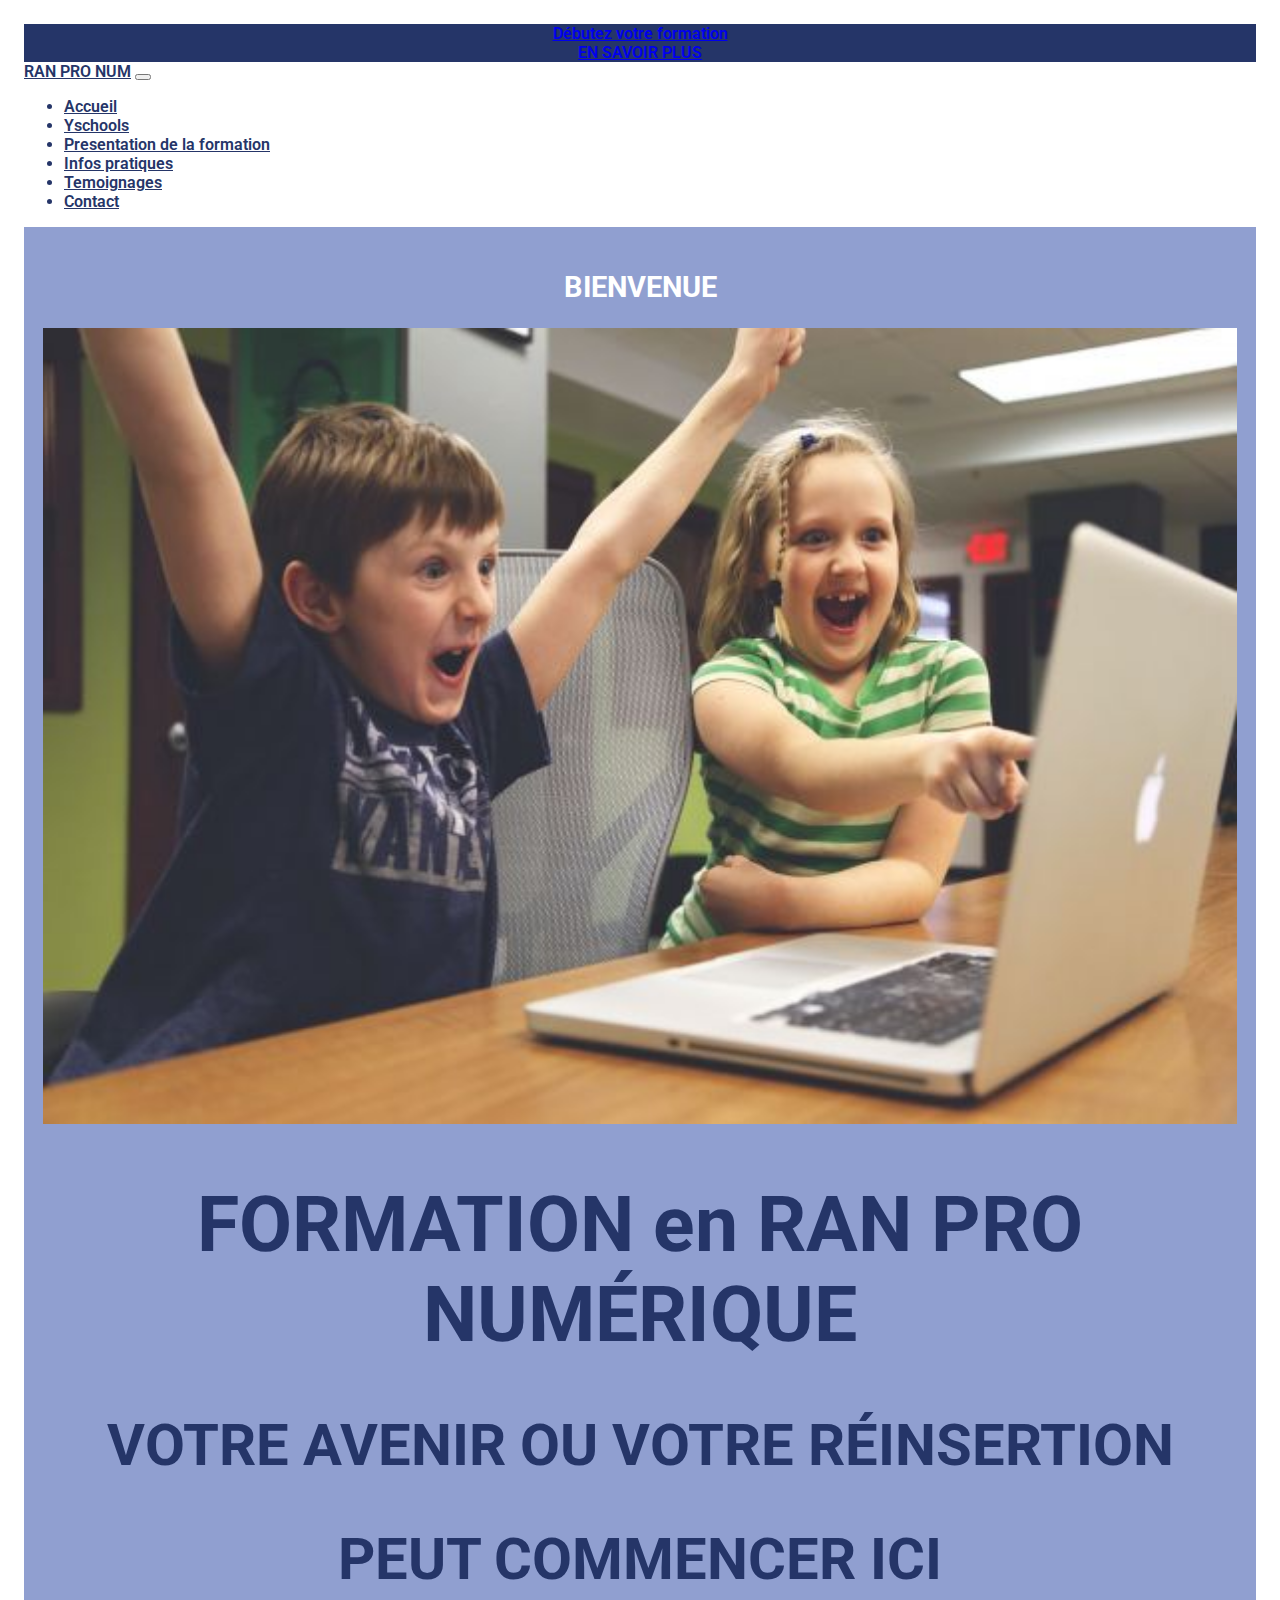
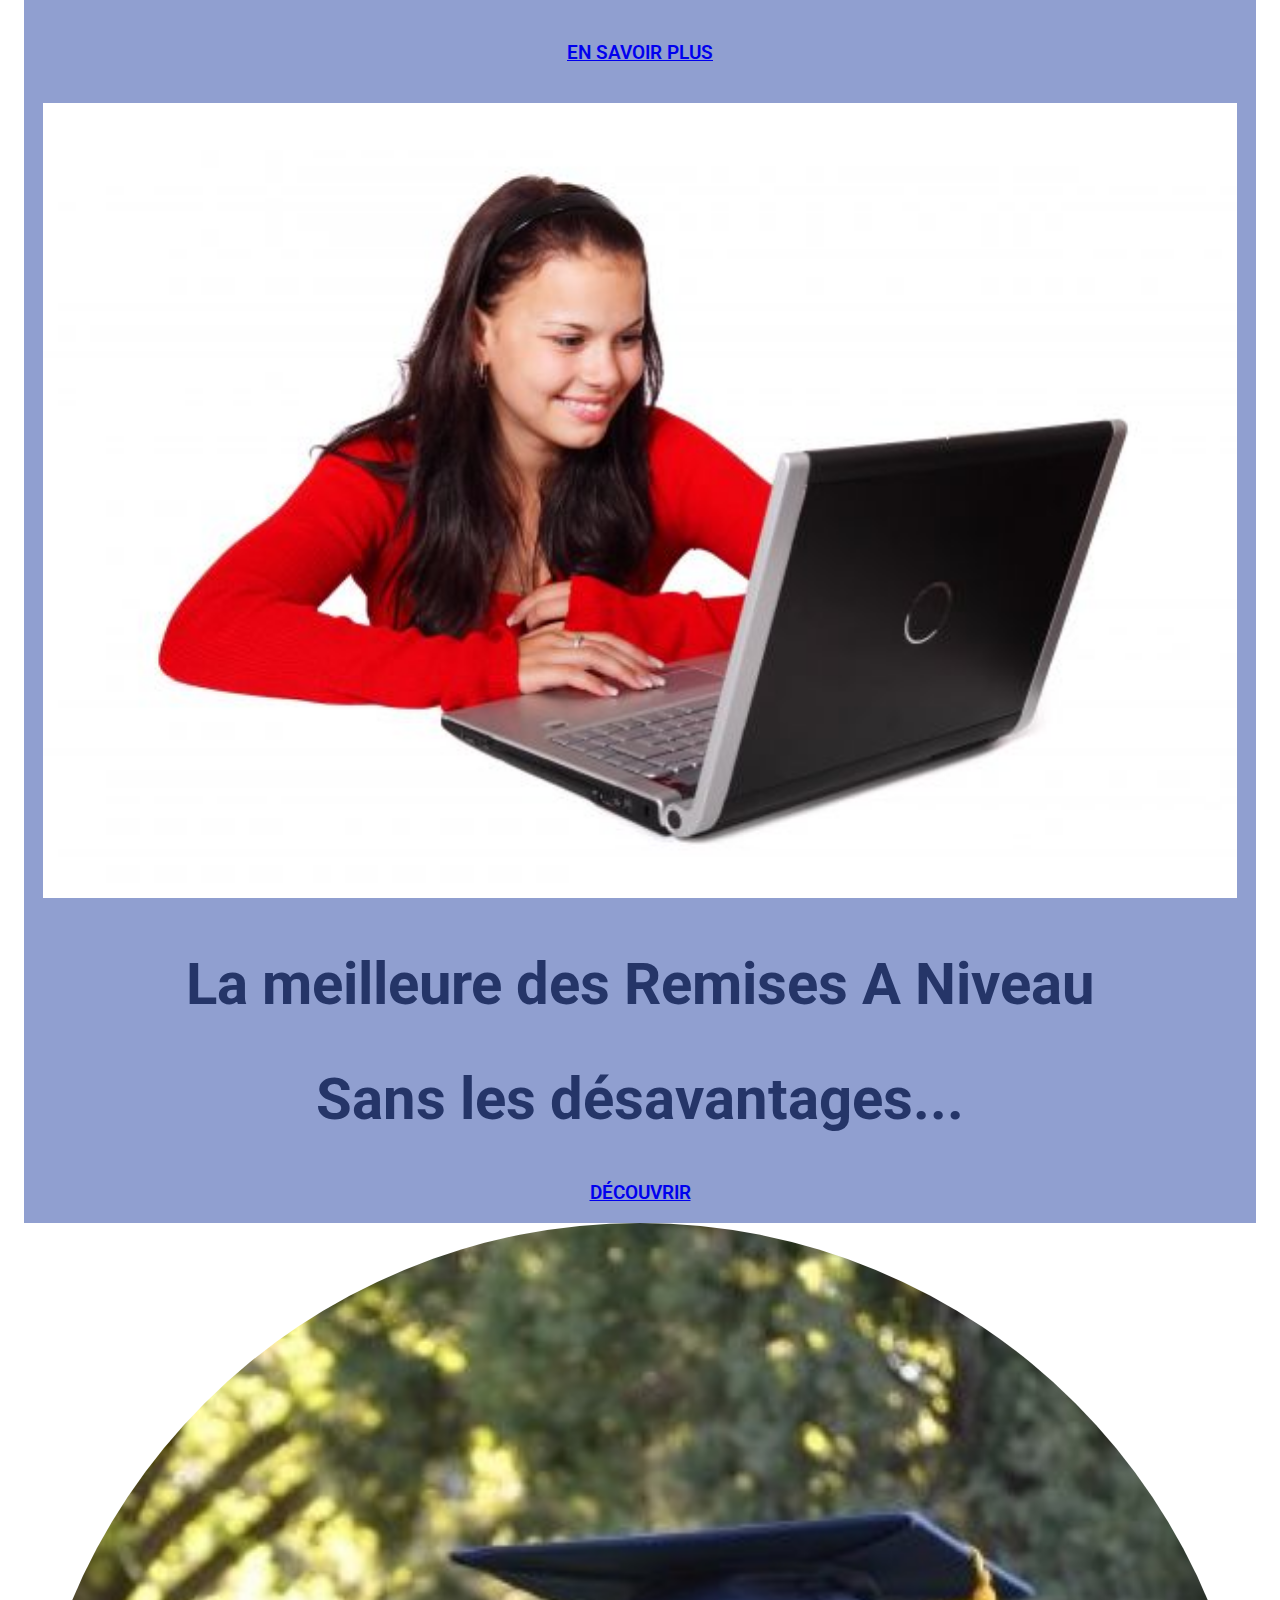
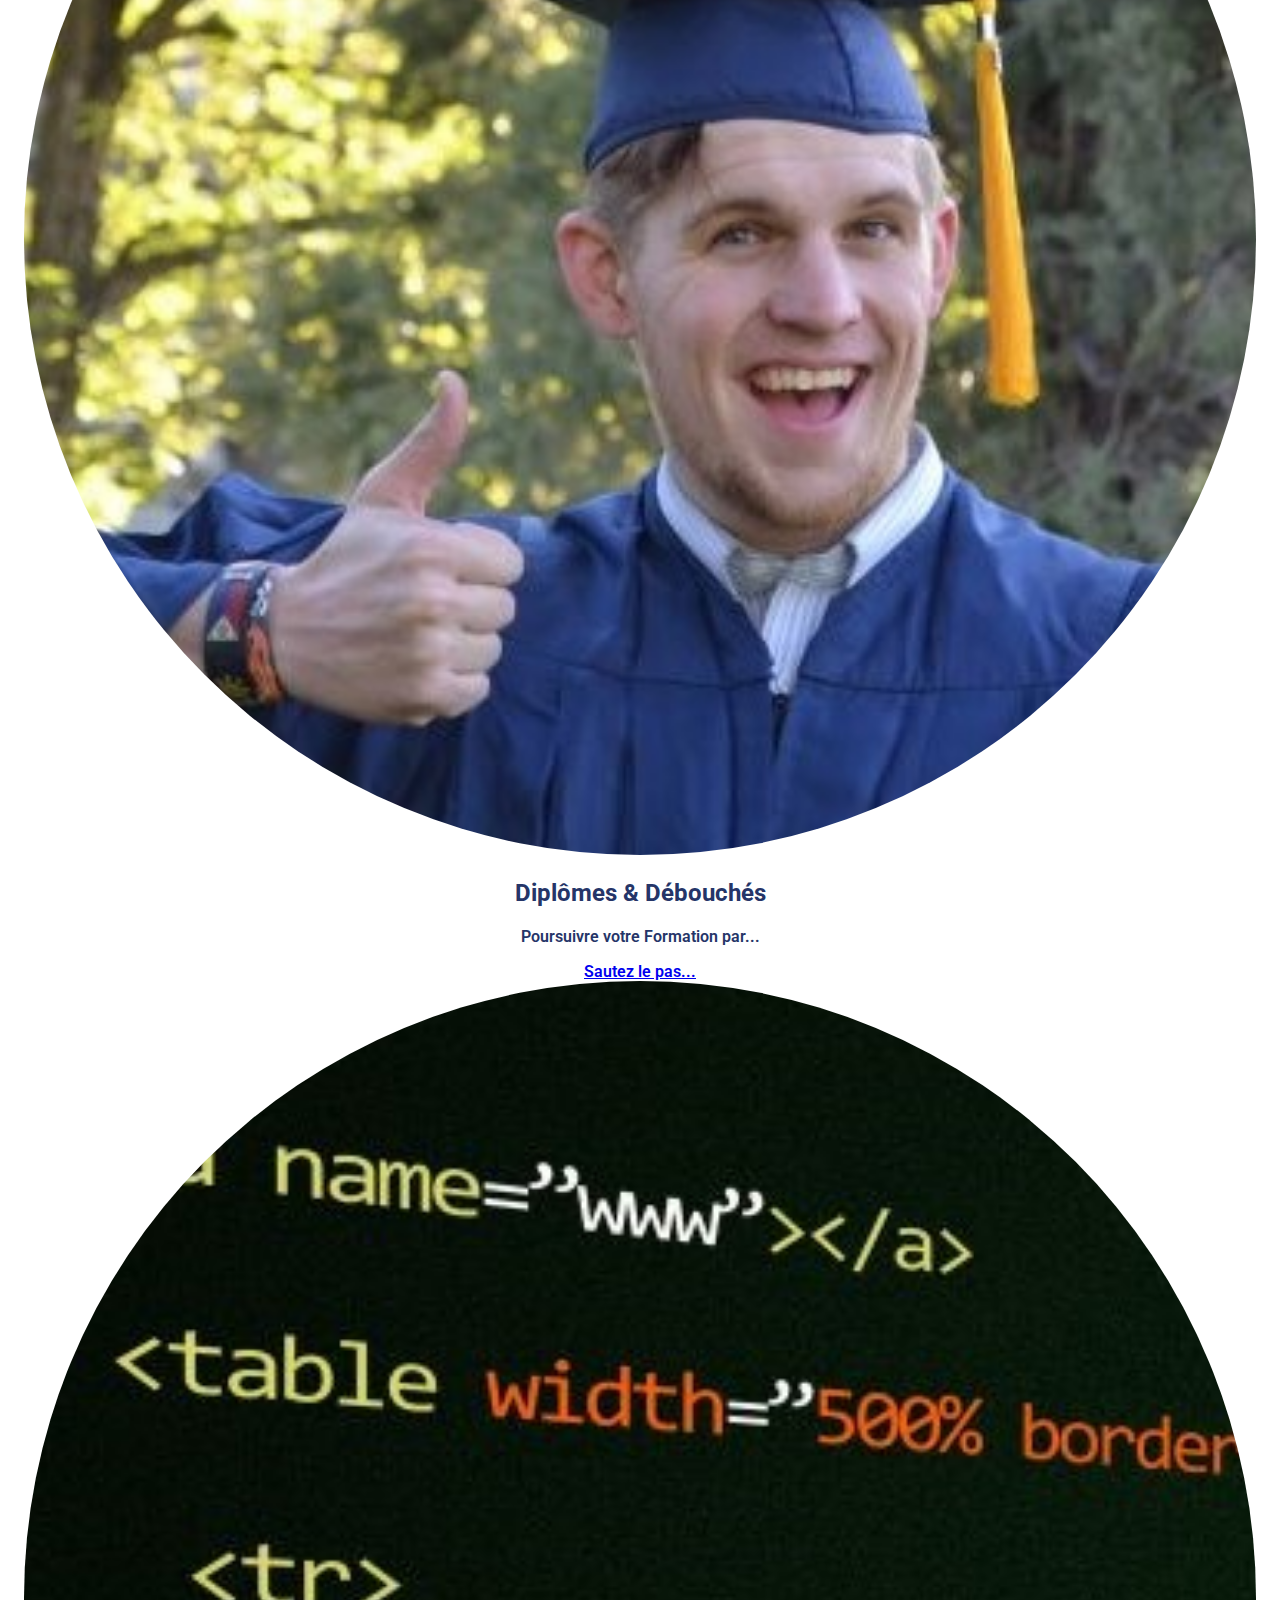
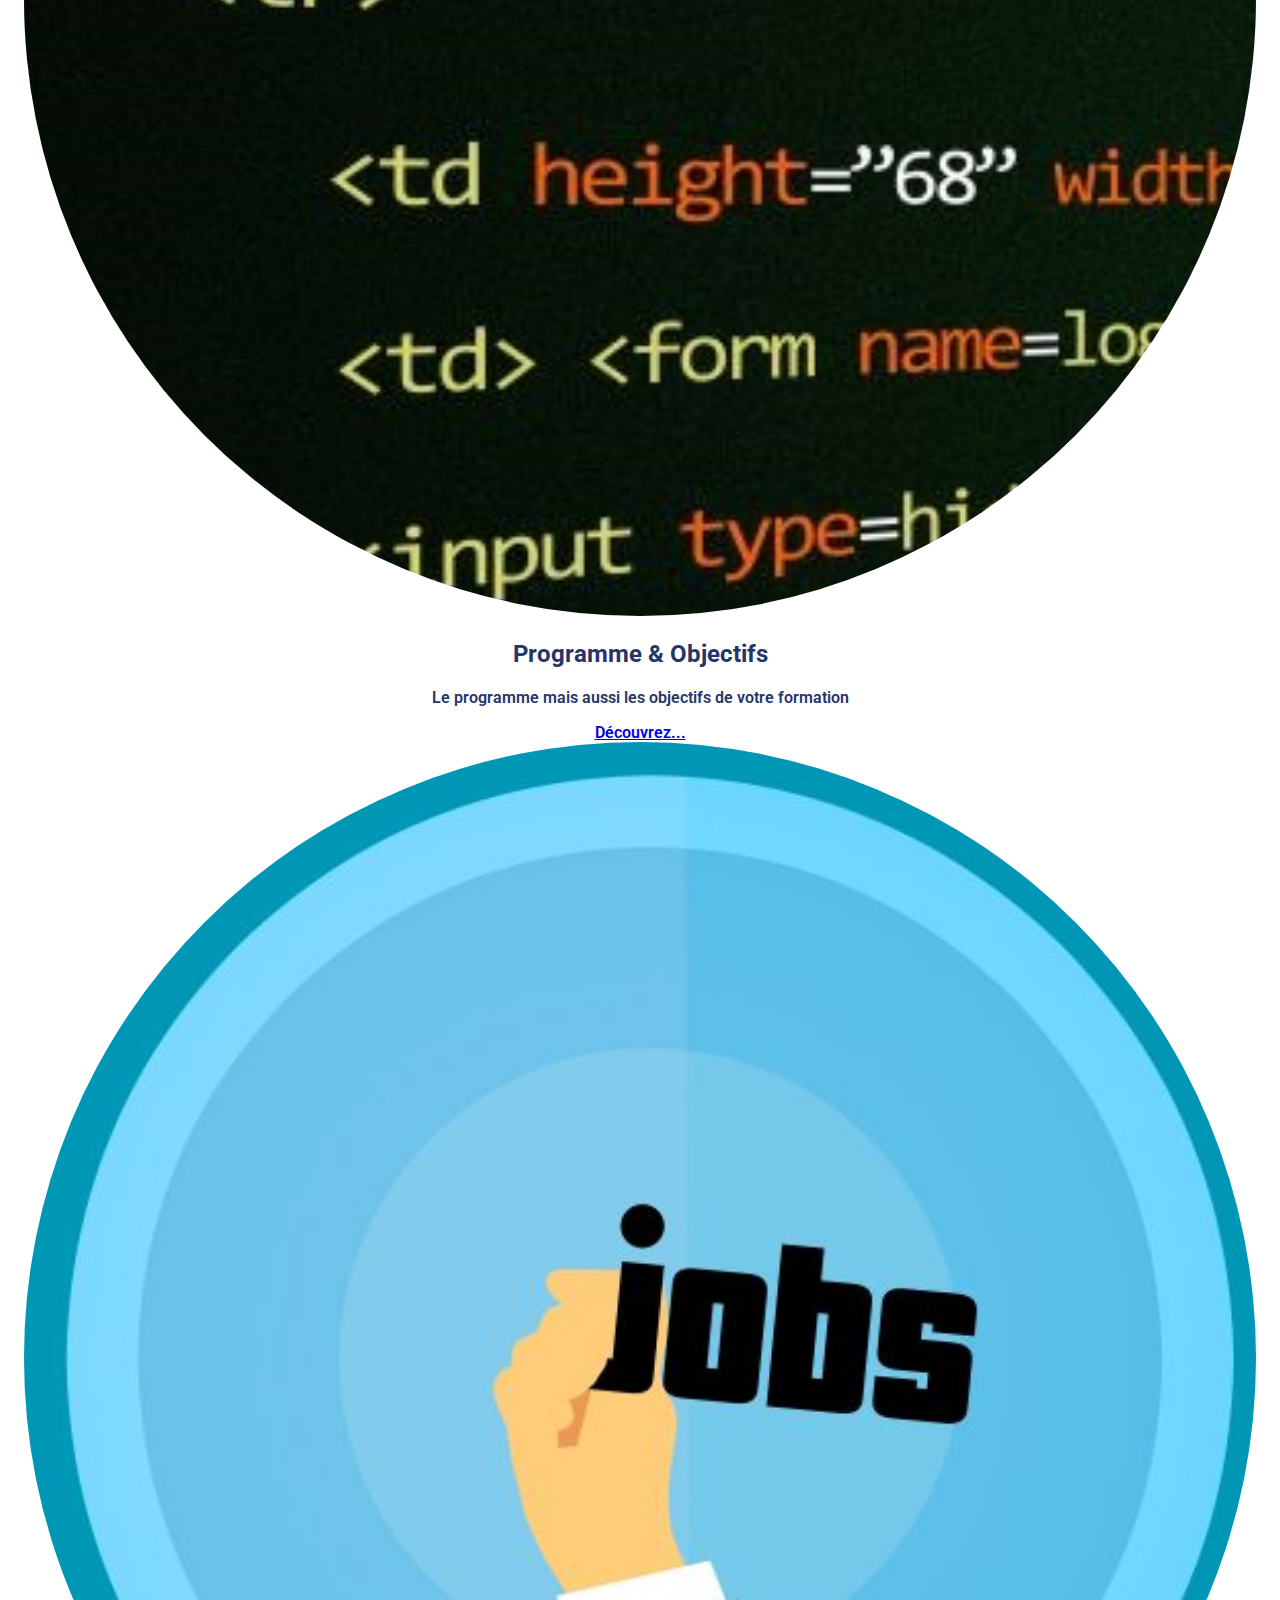
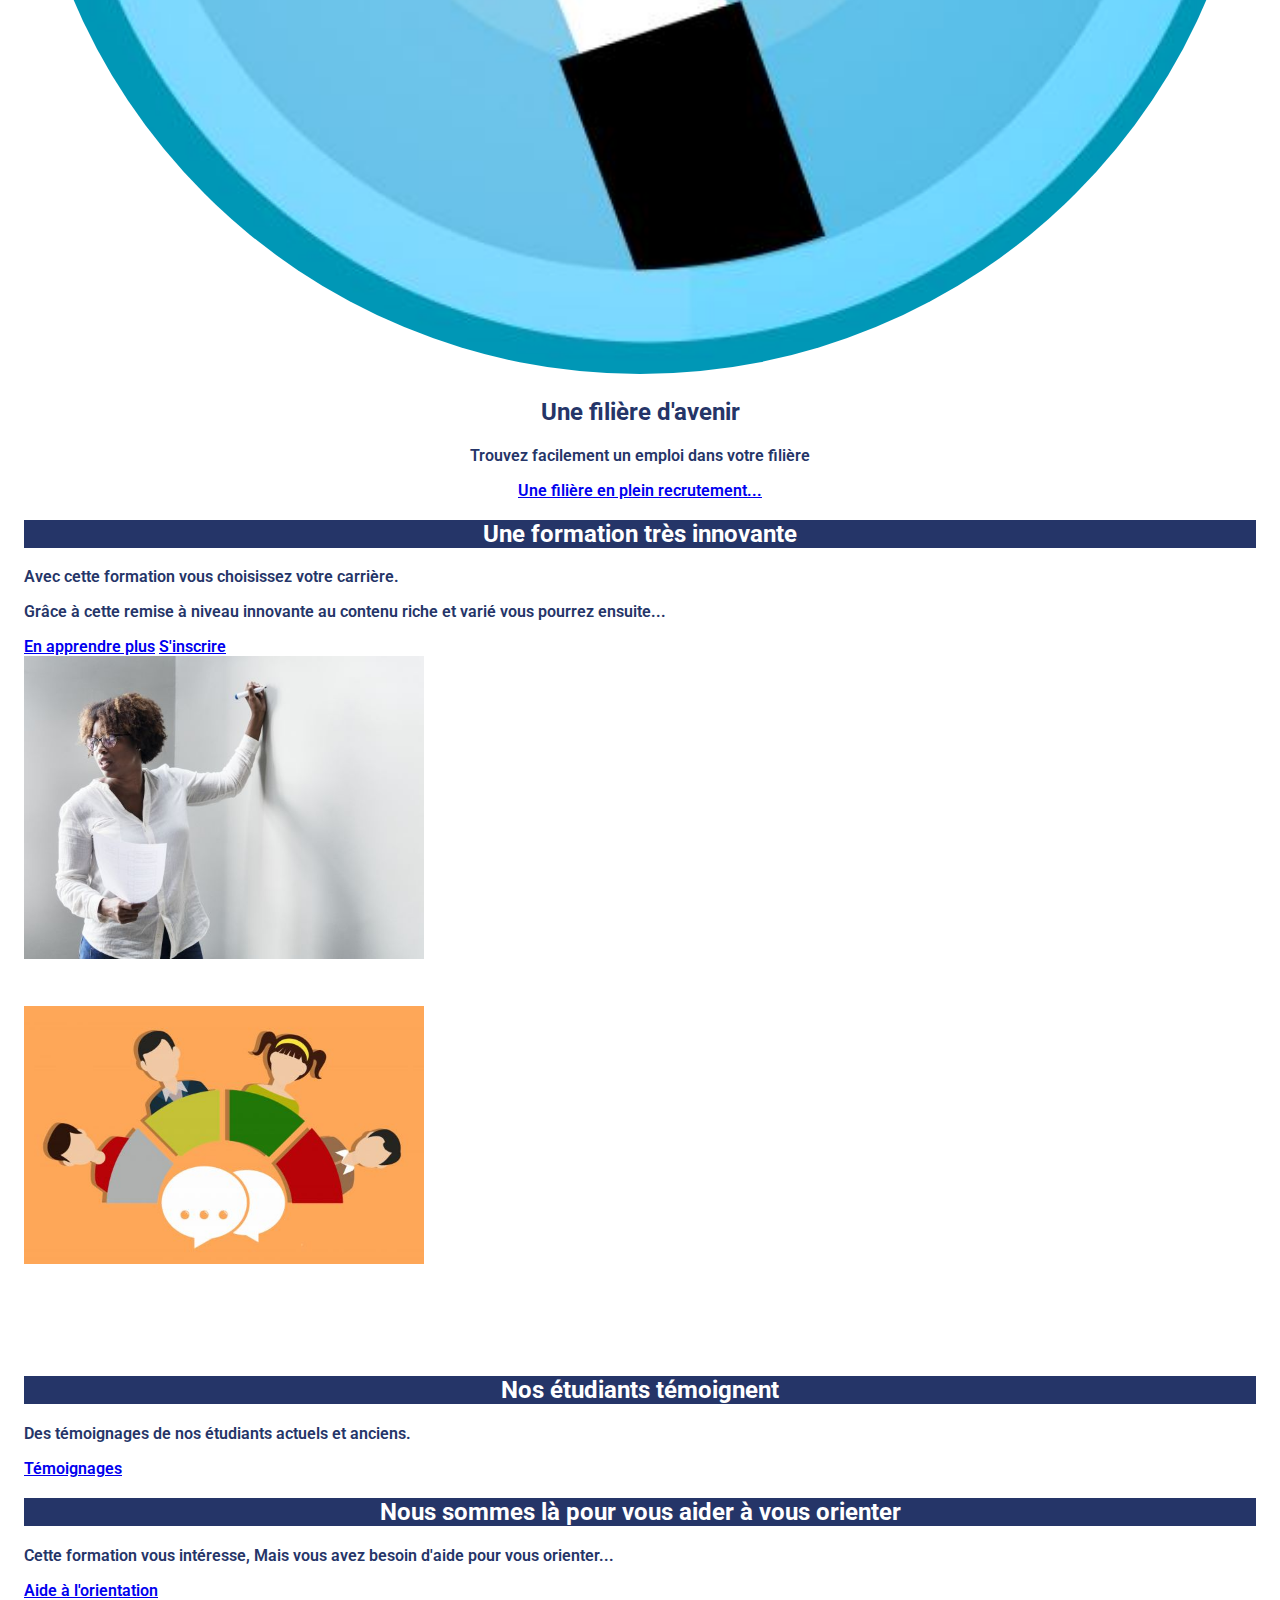
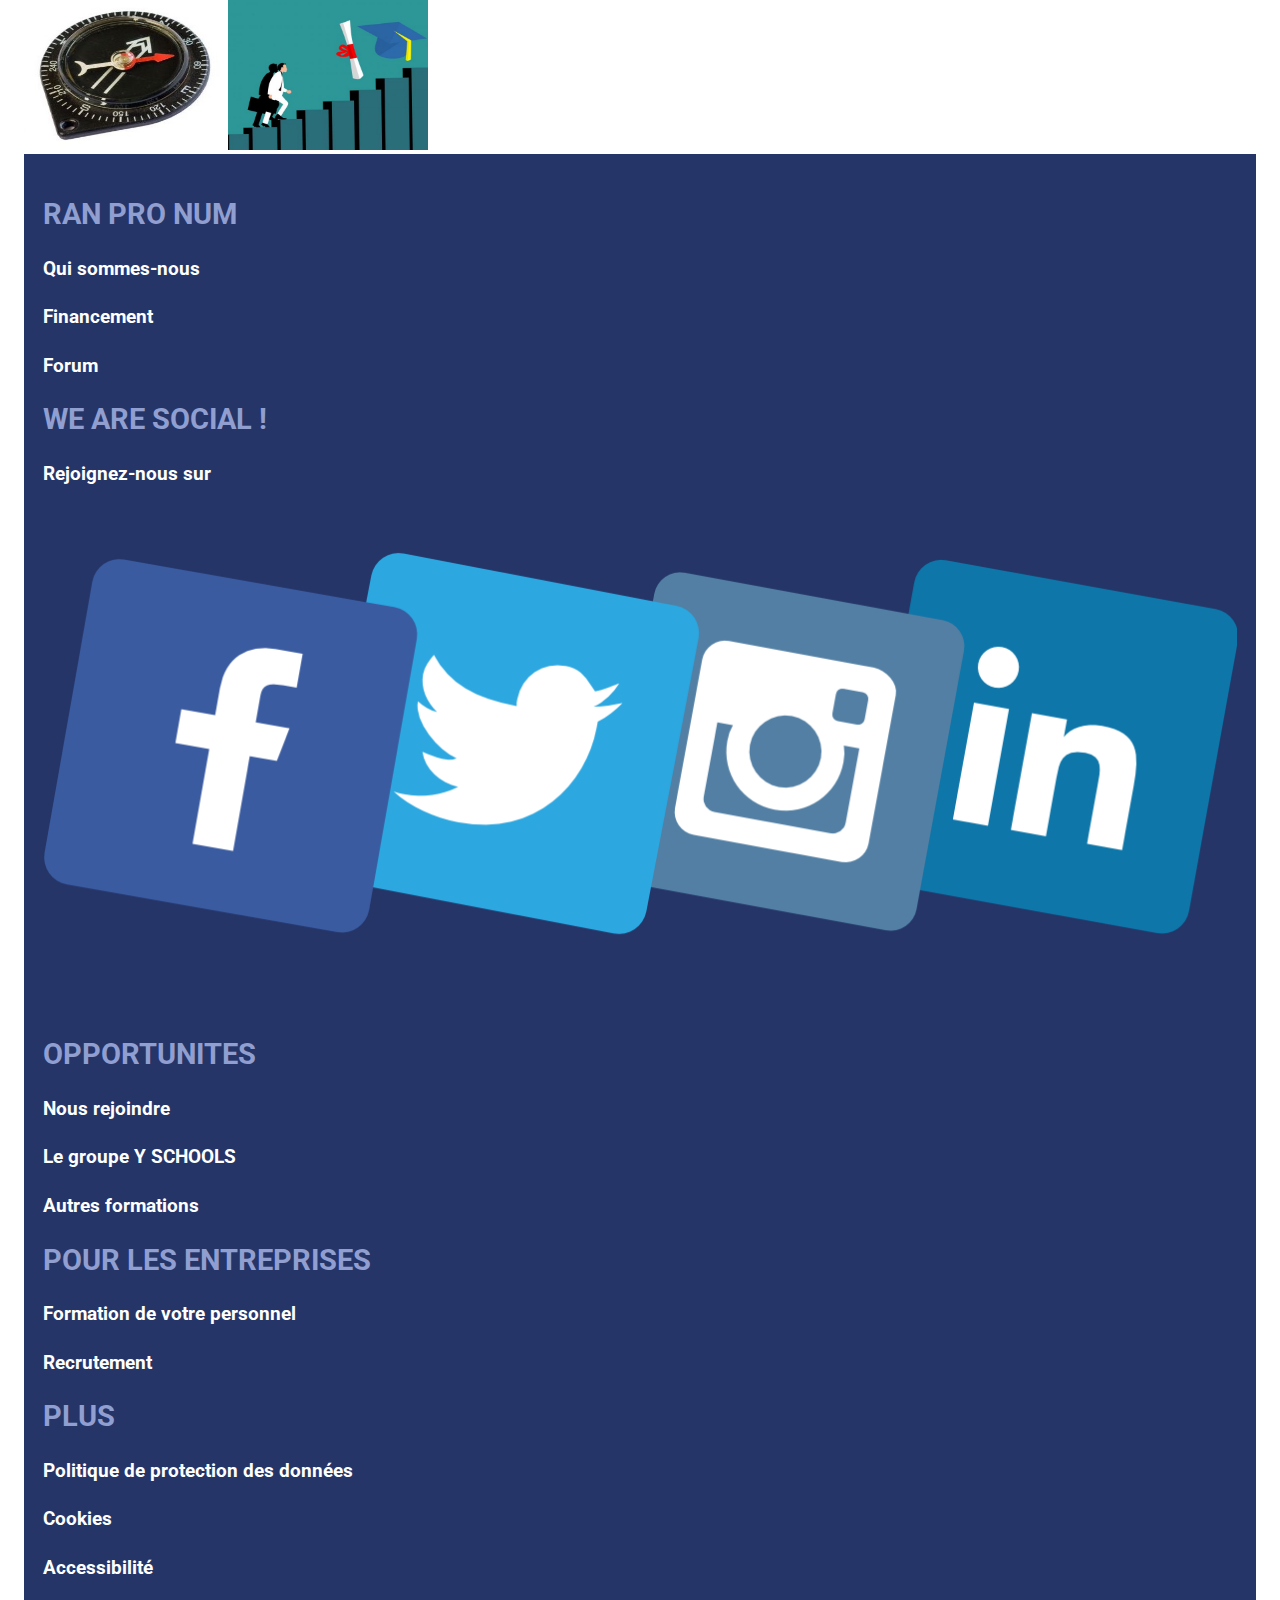
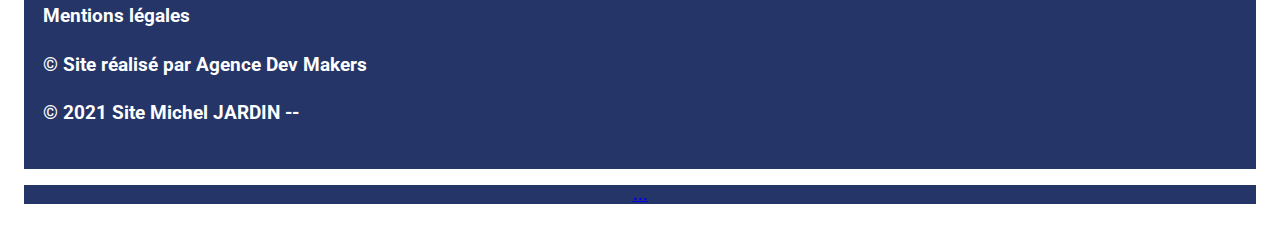
<file: PRINCIPAL/index.html>
<!DOCTYPE html>
<html lang="en">
<head>
    <meta charset="UTF-8">
    <meta name="viewport" content="width=device-width, initial-scale=1.0">
    <!-- Importer la feuille de CSS de bootstrap ICI -->
    <!-- Importer la feuille CSS Bootstrap ici -->
         <!-- CE QUI EST COPIE COLLE DE SUR INTERNET LES LIENS BOOTSTRAP -->

    <!-- IMPORT BOOTSTRAP -->
    <link href="https://cdn.jsdelivr.net/npm/bootstrap@5.1.3/dist/css/bootstrap.min.css" rel="stylesheet" integrity="sha384-1BmE4kWBq78iYhFldvKuhfTAU6auU8tT94WrHftjDbrCEXSU1oBoqyl2QvZ6jIW3" crossorigin="anonymous">
    
    <!-- IMPORT JAVASCRIPT -->
    <script src="https://cdn.jsdelivr.net/npm/bootstrap@5.1.3/dist/js/bootstrap.bundle.min.js" integrity="sha384-ka7Sk0Gln4gmtz2MlQnikT1wXgYsOg+OMhuP+IlRH9sENBO0LRn5q+8nbTov4+1p" crossorigin="anonymous" defer></script>

    <!-- FIN -->

    <!-- IMPORT FEUILLE DE STYLE PERSO -->
    <link rel="stylesheet" href="app.css">

    <!-- FIN -->
    
    <title>SITE RAN PRO NUMERIQUE</title>


</head>

<header>
  
      <!-- ****************************************SUR-BANDEAU BLEU FONCE ************************************** -->
  <div class="container-fluid">        <!-- SUR-BANDEAU BLEU FONCE DU HAUT PRESQUE VIDE -->
    <div class="row surbandeauduhautbleufonce1">
      <div class="col">
        <a href="pagecontact.html"   
        title="Débutez votre formation en vous inscrivant sur CONTACT">Débutez votre formation</a>
      </div>
      <div class="col">
        <a href="pagepresentationdelaformation.html"   
        title="EN SAVOIR PLUS avec LA PRESENTATION DE LA FORMATION">EN SAVOIR PLUS</a>
      </div>     
      <!-- <div class="col"> -->
            <!-- <div class="element">FULL WIDTH</div> -->
        <!-- </div> -->
    </div>  
  </div>


  <!-- <h1>BLA BLA bla bla</h1> 
    <a href="pagepresentationdelaformation.html"   
        title="Pour en savoir plus sur la présentation de la formation RAN PRO NUMERIQUE">Lien page pres</a> -->
    <!-- <a href="" >Accueil22</a> -->
    <!-- <h2 id="basContact"n style="margin-top: 1000px;">Bas de la page</h2> -->
  
  
  
  <!-- <dl class="row">                  1ER BANDEAU DEBUTEZ VOTRE FORMATION ET EN SAVOIR PLUS -->
  <!--  <dt class="col-sm-3" id="menu2">Débutez votre formation</dt>
    <dd class="col-sm-9">
      <dl class="row">
        <dt class="col-sm-4"></dt>
        <dd class="col-sm-8">EN SAVOIR PLUS</dd>
      </dl>
    </dd>
  </dl> -->

                    <!--Débutez votre formation                                EN SAVOIR PLUS -->
    <!--<nav class="navbar navbar-expand-lg navbar-light bg-light">     AVANT ESSAI DE RESPONSIVE-->

       <!-- ****************************************NAVBAR *************************BARRE DE NAVIGATION PRINCIPALE DU HAUT COMMUNE A TOUTES LES PAGES DU SITE -->
    
       <nav class="navbar navbar-expand-md navbar-light bg-light" id="menu1">   <!-- JE RAJOUTE menu1 POUR MODIFIER LA COULEUR DU TEXTE DU NAVBAR VOIR AUSSI DANS LE CSS -->
        <div class="container-fluid">

            <!-- <a class="navbar-brand" href="#">        LOGO EFFACE ON EN METS PAS ICI
                <img src="img/logo.svg" alt="" width="30" height="24" class="d-inline-block align-text-top">
                 Texte a mettre ici a droite du logo Bootstrap
            </a> -->

          <a class="navbar-brand" href="index.html"
              title="PAGE D'ACCUEIL de RAN PRO NUMERIQUE">RAN PRO NUM</a>
          <button class="navbar-toggler" type="button" data-bs-toggle="collapse" data-bs-target="#navbarSupportedContent" aria-controls="navbarSupportedContent" aria-expanded="false" aria-label="Toggle navigation">
            <span class="navbar-toggler-icon"></span>
          </button>
          <!-- <div class="collapse navbar-collapse" id="navbarSupportedContent"> AVANT ESSAI DE RESPONSIVE-->
          <div class="collapse navbar-collapse" id="navbarSupportedContent">  
            <ul class="navbar-nav me-auto mb-2 mb-lg-0" id="menu1">       <!-- mb = margin box JE RAJOUTE menu1 POUR MODIFIER LA COULEUR DU TEXTE DU NAVBAR VOIR AUSSI DANS LE CSS -->
              <li class="nav-item">
                <a class="nav-link active" aria-current="page" href="index.html"
                    title="PAGE D'ACCUEIL de RAN PRO NUMERIQUE">Accueil</a>
              </li>
              <li class="nav-item">
                <a class="nav-link" href="pageyschools.html"
                    title="Pour aller sur la page concernant le GROUPE Y SCHOOLS et ses ECOLES">Yschools</a>
              </li>
              <li class="nav-item">
                <a class="nav-link" href="pagepresentationdelaformation.html"
                    title="Pour en savoir plus sur la présentation de la formation RAN PRO NUMERIQUE">Presentation de la formation</a>
              </li>
              <li class="nav-item">
                <a class="nav-link" href="pageinfospratiques.html"
                    title="Pour accéder à toutes les INFOS PRATIQUES">Infos pratiques</a>
              </li>
              <li class="nav-item">
                <a class="nav-link" href="pagetemoignages.html"
                    title="Pour accéder aux TEMOIGNAGES concernant la formation RAN PRO NUMERIQUE">Temoignages</a>
              </li>
              <li class="nav-item">
                <a class="nav-link" href="pagecontact.html"
                    title="Pour nous CONTACTER">Contact</a>
              </li>
              <!-- <li class="nav-item">
                <a class="nav-link" href="index.html"
                    title="Pour l'instant cette page vous redirige vers LA PAGE D'ACCUEIL de RAN PRO NUMERIQUE">Autre...</a>
              </li> -->

              <!-- ANCIEN BOUTON LISTE DEROULANTE MJ -->
              <!-- <li class="nav-item dropdown">
                <a class="nav-link dropdown-toggle" href="#" id="navbarDropdown" role="button" data-bs-toggle="dropdown" aria-expanded="false">
                  Liste deroulante Horaires A effacer MJ
                </a>
                <ul class="dropdown-menu" aria-labelledby="navbarDropdown">
                  <li><a class="dropdown-item" href="#">Action</a></li>
                  <li><a class="dropdown-item" href="#">Another action</a></li>
                  <li><hr class="dropdown-divider"></li>
                  <li><a class="dropdown-item" href="#">Something else here</a></li>
                </ul>
              </li> -->

              <!-- ANCIEN BOUTON DESACTIVE -->
               <!-- <li class="nav-item">  
                <a class="nav-link disabled" href="#" tabindex="-1" aria-disabled="true">Disabled Desactive MJ</a>
              </li> -->
            </ul>
            <!-- ANCIENNE ZONE SEARCH A DROITE
            <form class="d-flex">
              <input class="form-control me-2" type="search" placeholder="Search" aria-label="Search">
              <button class="btn btn-outline-success" type="submit">Search</button>
            </form> -->
          </div>
        </div>
    </nav>
  
</header>



<body>
          <!-- *********************BANDEAU GRIS BANDEAU GRIS AVEC PHOTOS DEUX ENFANTS ************************ -->
<div class="container-fluid">          
  <div class="container">
    <div class="row align-items-center elementbandeaugris1">       <!--CENTRE MEME SI ON RETRECI LA FENETRE AVEC LA SOURIS-->
      <!-- <div class="col-12 elementbandeaugris1" > -->
        <!-- <div class="element elementbandeaugris1"> -->
              <div class="col-md-4 mt-3 ">   <!--on peut mettre du texte apres chevron .col-1 .col-sm-3-->
                <div class="titregrosblancsansfond">
                  <h2>BIENVENUE</h2>
                </div>
                   <img class="imageprof1" src="IMAGES ET LOGOS/IMAGE DEUX ENFANTS LEVANT BRAS PC HAUT PAGE ACCUEIL.jpg" alt="image de deux enfants heureux sur PC">  
              </div>
              <div class="col-md-8">
                <div class="appcta-content mt-3">   <!-- mt-3 margin top : marche ici en css sans html ? pour que ca ne soit pas carrement colle au haut au dessus -->
                    <!-- <h2>Une formation tres innovante</h2> -->
                    <div class="titregrosbleusansfond">
                      <h1>FORMATION en RAN PRO NUMÉRIQUE</h1>
                      <h2>VOTRE AVENIR OU VOTRE RÉINSERTION</h2>
                      <h2>PEUT COMMENCER ICI</h2>
                    </div>
                    <p></p>
                    <div class="links links-right">
                        <a href="pagepresentationdelaformation.html"   
                        title="Pour votre avenir ou votre réinsertion, en savoir plus sur la Présentation de RAN PRO NUMERIQUE">EN SAVOIR PLUS</a>
                               <!-- les 2 liens du bandeau 1 form tres innov -->    
                    </div>
                    <!-- <p>Grâce à cette remise à niveau innovante au contenu riche et varié vous pourrez ensuite...</p> -->
                    
                </div>
            </div>
              <!-- <div class="col-sm-10 col-md-6 col-lg-3 mt-1">
                  <div class="element">PARTIE DROITE</div>
              </div> -->
        <!-- </div>   -->

        
      <!-- </div> -->
      </div>
  </div>
</div>



          <!-- *********************BANDEAU GRIS BANDEAU GRIS AVEC PHOTO ETUDIANTE PULL ROUGE ************************ -->
          <div class="container-fluid mt-5 mb-5">          
            <div class="container">
              <div class="row align-items-center elementbandeaugris1">       <!--CENTRE MEME SI ON RETRECI LA FENETRE AVEC LA SOURIS-->
                <!-- <div class="col-12 elementbandeaugris1" > -->
                  <!-- <div class="element elementbandeaugris1"> -->
                        <div class="col-md-3 mt-3 ">   <!--on peut mettre du texte apres chevron .col-1 .col-sm-3-->
                          <div class="titregrosblancsansfond">
                            <!-- <h2>BIENVENUE2</h2> -->
                          </div>
                             <img class="imageprof1" src="IMAGES ET LOGOS/IMAGE FILLE PULL ROUGE PC BANDEAU HAUT PAGE ACCUEIL.jpg" alt="Etudiante pull rouge sur PC PORTABLE">  
                        </div>
                        <div class="col-md-9">
                          <div class="appcta-content mt-3">   <!-- mt-3 margin top : marche ici en css sans html ? pour que ca ne soit pas carrement colle au haut au dessus -->
                              <!-- <h2>Une formation tres innovante</h2> -->
                              <div class="titregrosbleusansfond">
                                <h2>La meilleure des Remises A Niveau</h2>
                                <h2>Sans les désavantages...</h2>
                              </div>
                              <p></p>
                              <div class="links links-right">
                                  <a href="pagepresentationdelaformation.html"   
                                  title="Découvrir la meilleure des Remises à niveau sur la page Présentation de la RAN PRO NUMERIQUE">DÉCOUVRIR</a>
                                         <!-- les 2 liens du bandeau 1 form tres innov -->    
                              </div>
                              <!-- <p>Grâce à cette remise à niveau innovante au contenu riche et varié vous pourrez ensuite...</p> -->
                              
                          </div>
                      </div>
                        <!-- <div class="col-sm-10 col-md-6 col-lg-3 mt-1">
                            <div class="element">PARTIE DROITE</div>
                        </div> -->
                  <!-- </div>   -->
          
                  
                <!-- </div> -->
                </div>
            </div>
          </div>



  

  <!-- </div> -->

                      <!-- *********************CARDS CARDS 3 CARDS ************************ -->
        <div class="card-group">
          <div class="card">
            <img src="IMAGES ET LOGOS/IMAGE ETUDIANT AMERICAN LEVE POUCE ROGNEE BLOC HAUT PAGE ACCUEIL RONDE.jpg" class="divimagecodeblabla1" alt="Photo de diplomé Américain">  <!-- class="card-img-top" alt="..." -->
            <div class="card-body">
              <h2 class="card-title">Diplômes & Débouchés</h2>
              <p class="card-text">Poursuivre votre Formation par...</p>
              <div class="card-text">
                <a href="pagecontact.html"   
                        title="S'inscrire en allant sur la page CONTACT">Sautez le pas...</a>
              </div>
              
              <!-- <p class="card-text"><large class="text-muted">Sautez le pas...</large></p> -->
            </div>
          </div>
          <div class="card">
            <img src="IMAGES ET LOGOS/IMAGE DE CODE SUR ECRAN BLOC HAUT PAGE ACCUEIL RONDE.jpg" class="divimagecodeblabla1" alt="Photo d'extrait de code informatique">
            <div class="card-body">
              <h2 class="card-title">Programme & Objectifs</h2>
              <p class="card-text">Le programme mais aussi les objectifs de votre formation</p>
              <div class="card-text">
                <a href="pagepresentationdelaformation.html"   
                        title="Découvrez le programme de la formation sur la page Présentation de la formation">Découvrez...</a>
              </div>
              <!-- <p class="card-text"><large class="text-muted">Découvrez...</large></p> -->
            </div>
          </div>
          <div class="card">
            <img src="IMAGES ET LOGOS/IMAGE JOB MAIN BLOC HAUT PAGE ACCUEIL.jpg" class="divimagecodeblabla1" alt="Photo dessin d une main concernant les jobs">
            <div class="card-body">
              <h2 class="card-title">Une filière d'avenir</h2>
              <p class="card-text">Trouvez facilement un emploi dans votre filière</p>
              <div class="card-text">
                <a href="pagecontact.html"   
                        title="Une filière d'avenir, cliquez ici pour aller vous inscrire sur la page CONTACT">Une filière en plein recrutement...</a>
              </div>
              <!-- <p class="card-text"><large class="text-muted">Une filière en plein recrutement...</large></p> -->
            </div>
          </div>
        </div>

  
                    <!-- ICI CI DESSOUS POUR FAIRE AFFICHER LES 4 BLOCS RECTANGLES GRIS POUR VOIR LE RESPONSIVE -->
  <!-- <div class="row justify-content-center mt-3"> -->           <!-- 2EME BANDEAU RAN PRO ACCUEIL YSCHOOLS PRESENTATION DE LA FORMATION ETC -->
                    <!-- ANCIEN col-ce que tu veux sm md etc -la taille que je veux que la col fasse -->
                    <!-- ANCIEN 1/2 de 12 ca fait 6 sinon 1/4 de 12 ca fait... -->    
                    <!-- ANCIEN col-8 col-md-4 col-lg-2 -->

    <!-- <div class="col-sm-10 col-md-6 col-lg-3 mt-3"> -->   <!--on peut mettre du texte apres chevron .col-1 .col-sm-3-->
<!--         <div class="element">RAN PRO NUM</div>
    </div>
    <div class="col-sm-10 col-md-6 col-lg-3 mt-3">
        <div class="element">1/4 BAS MIL G</div>
    </div>
    <div class="col-sm-10 col-md-6 col-lg-3 mt-3">
        <div class="element">1/4 BAS MIL D</div>
    </div>
    <div class="col-sm-10 col-md-6 col-lg-3 mt-3">
        <div class="element">1/4 BAS DDD</div>
    </div>
  </div> -->


  
          <!-- BANDEAU BAS 1: UNE FORMATION TRES INNOVANTE AVEC PHOTO D UNE PROF QUI ENSEIGNE AU TABLEAU -->
  <!-- <div class="app-cta-area ptb--100 bg-gray"> -->
    <div class="container">
        <div class="row align-items-center">
            <div class="col-md-5">
                <div class="appcta-content mt-3">   <!-- mt-3 margin top : marche ici en css sans html ? pour que ca ne soit pas carrement colle au haut au dessus -->
                    <!-- <h2>Une formation tres innovante</h2> -->
                    <div class="titreblancfondbleu1">
                      <h2>Une formation très innovante</h2>
                    </div>
                    <p>Avec cette formation vous choisissez votre carrière.</p>
                    <p>Grâce à cette remise à niveau innovante au contenu riche et varié vous pourrez ensuite...</p>
                    <div class="links links-right">
                        <a href="pagepresentationdelaformation.html"   
                        title="En apprendre plus allant sur la page Présentation de la formation">En apprendre plus</a>
                               <!-- les 2 liens du bandeau 1 form tres innov -->    
                        <a href="pagecontact.html"   
                        title="S'inscrire en allant sur la page CONTACT">S'inscrire</a>
                                <!-- les 2 liens du bandeau 1 form tres innov -->
                    </div>
                </div>
            </div>
            <div class="col-md-7 mt-3 divimageprof1">     <!-- mt-3 pour que ca ne soit pas carrement colle au haut au dessus -->
                <!-- <div class="mscreen111-right effectupdown"> -->
                    <img class="imageprof1" src="IMAGES ET LOGOS/IMAGE PROFESSEUR AU TABLEAU BANDEAU DU BAS  HAUT PAGE ACCUEIL.jpg" alt="image d'un professeur">
                <!-- </div> -->
            </div>
        </div>
    </div>
    
          <!-- ************************BANDEAU BAS 2: NOS ETUDIANTS TEMOIGNENT AVEC PHOTO DE TABLE***************** -->
  <!-- <div class="app-cta-area ptb--100 bg-gray"> -->
    <div class="container">
      <div class="row align-items-center">
          <div class="col-md-7 mt-3 divimageprof1">     <!-- mt-3 pour que ca ne soit pas carrement colle au haut au dessus -->
              <!-- <div class="mscreen111-right effectupdown"> -->
                  <img class="imageprof1" src="IMAGES ET LOGOS/IMAGE TABLE ETUDIANTS COLOREE BANDEAU MILIEU PAGE ACCUEIL.jpg" alt="image d'une table ronde avec des étudiants autour">
              <!-- </div> -->
          </div>
          <div class="col-md-5">
              <div class="appcta-content mt-3">   <!-- mt-3 margin top : marche ici en css sans html ? pour que ca ne soit pas carrement colle au haut au dessus -->
                  <!-- <h2>Une formation tres innovante</h2> -->
                  <div class="titreblancfondbleu1">
                    <h2>Nos étudiants témoignent</h2>
                  </div>
                  <p>Des témoignages de nos étudiants actuels et anciens.</p>
                  <div class="links links-right">
                      <a href="pagetemoignages.html"   
                      title="Retrouvez les témoignages de nos étudiants">Témoignages</a>
                             <!-- les 2 liens du bandeau 1 form tres innov -->    
                  </div>
                  <!-- <p>Grâce à cette remise à niveau innovante au contenu riche et varié vous pourrez ensuite...</p> -->
                  
              </div>
          </div>
          
      </div>
  </div>      
    
          <!-- BANDEAU BAS 3 : NOUS SOMMES LA POUR VOUR AIDER ORIENTER AVEC PHOTOS BOUSSOLE ET ESCALIER -->
  <!-- <div class="app-cta-area ptb--100 bg-gray"> -->
    <div class="container">
      <div class="row align-items-center">
          <div class="col-md-5">
              <div class="appcta-content mt-3">   <!-- mt-3 margin top : marche ici en css sans html ? pour que ca ne soit pas carrement colle au haut au dessus -->
                  <div class="titreblancfondbleu1">
                    <h2>Nous sommes là pour vous aider à vous orienter</h2>
                  </div>
                  <p>Cette formation vous intéresse, Mais vous avez besoin d'aide pour vous orienter...</p>
                  <!-- <p>Mais vous avez besoin d'aide pour vous orienter</p> -->
                  <div class="links links-right">
                    <a href="pagepresentationdelaformation.html"   
                    title="Orientez vouz professionnellement en allant sur la page Présentation de la formation">Aide à l'orientation</a>
                                 <!-- le lien du bandeau orientation -->    
                  </div>
              </div>
          </div>
          <div class="col-md-7 mt-3 div2imagesboussoleescalier">     <!-- mt-3 pour que ca ne soit pas carrement colle au haut au dessus -->
              <!-- <div class="mscreen111-right effectupdown"> -->
                <div>
                    <img class="imageboussole1" src="IMAGES ET LOGOS/IMAGE BOUSSOLE ROGNEE BANDEAU BAS PAGE ACCUEIL.jpg" alt="image d'une boussole">
                    <img class="imageboussole1" src="IMAGES ET LOGOS/IMAGE ESCALIER DIPLOME BANDEAU BAS PAGE ACCUEIL.jpg" alt="image d'une boussole">
                </div>
                  
              <!-- </div> -->
          </div>
      </div>
  </div>     

                        

</body>

               <!-- ***************************FOOTER BANDEAU BLEU FONCE DU BAS****************************** -->
<footer>
  
        <!-- *************************************BANDEAU BLEU FONCE DU BAS****************************************** -->
        <div class="container-fluid mt-5" >          
          <div class="container">
            <div class="row align-items-center elementbandeaurouge1">       <!--CENTRE MEME SI ON RETRECI LA FENETRE AVEC LA SOURIS-->
              <!-- <div class="col-12 elementbandeaugris1" > -->
                <!-- <div class="element elementbandeaugris1"> -->
                      <!-- *******************************PARTIE GAUCHE********************************** -->
                      <div class="col-md-4 mt-3 ">   <!--on peut mettre du texte apres chevron .col-1 .col-sm-3-->
                        <div class="bandeaubastitregrosbleuclairsansfond">
                          <h2>RAN PRO NUM</h2>
                        </div>
                        <div class="bandeaubastitregrosblancsansfond">
                        <h4>Qui sommes-nous</h4>
                        <h4>Financement</h4>
                        <h4>Forum</h4>
                        </div>
                        <div class="bandeaubastitregrosbleuclairsansfond">
                          <h2>WE ARE SOCIAL !</h2>
                        </div>
                        <div class="bandeaubastitregrosblancsansfond">
                          <h4>Rejoignez-nous sur</h4>
                        </div>
                         <img class="imageprof1" src="IMAGES ET LOGOS/LOGO 4 SITES LIENS FACEBOOK TWITTER ETC PAGE ACCUEIL FOOTER.png" alt="image de deux enfants heureux sur PC">  
                      </div>
                      <!-- *******************************PARTIE MILIEU********************************** -->
                      <div class="col-md-4 mt-3 ">   <!--on peut mettre du texte apres chevron .col-1 .col-sm-3-->
                        <div class="bandeaubastitregrosbleuclairsansfond">
                          <h2>OPPORTUNITES</h2>
                        </div>
                        <div class="bandeaubastitregrosblancsansfond">
                        <h4>Nous rejoindre</h4>
                        <h4>Le groupe Y SCHOOLS</h4>
                        <h4>Autres formations</h4>
                        </div>
                            <!-- <img class="imageprof1" src="IMAGES ET LOGOS/IMAGE DEUX ENFANTS LEVANT BRAS PC HAUT PAGE ACCUEIL.jpg" alt="image de deux enfants heureux sur PC">   -->
                      </div>
                      <!-- *******************************PARTIE DROITE (ET FIN)********************************** -->
                      <div class="col-md-4 mt-3 md-3 ">   <!--on peut mettre du texte apres chevron .col-1 .col-sm-3-->
                        <div class="bandeaubastitregrosbleuclairsansfond">
                          <h2>POUR LES ENTREPRISES</h2>
                        </div>
                        <div class="bandeaubastitregrosblancsansfond">
                        <h4>Formation de votre personnel</h4>
                        <h4>Recrutement</h4>
                        </div>
                        <div class="bandeaubastitregrosbleuclairsansfond">
                          <h2>PLUS</h2>
                        </div>
                        <div class="bandeaubastitregrosblancsansfond">
                          <h4>Politique de protection des données</h4>
                          <h4>Cookies</h4>
                        <h4>Accessibilité</h4>
                        <h4>Mentions légales</h4>
                        <h4>© Site réalisé par Agence Dev Makers</h4>
                        <h4>© 2021 Site Michel JARDIN --</h4>
                        <p></p>
                        <p></p>
                        <P></P>
                        <P></P>
                        <p></p>
                        <p></p>
                        <h1></h1>
                        </div>
                            <!-- <img class="imageprof1" src="IMAGES ET LOGOS/IMAGE DEUX ENFANTS LEVANT BRAS PC HAUT PAGE ACCUEIL.jpg" alt="image de deux enfants heureux sur PC">   -->
                      </div>
                      
                <!-- </div>   -->
        
                
              <!-- </div> -->
              </div>
          </div>
        </div>
        
        
  <p></p>      <!-- Pour faire la separation espace blanc avec la ligne bandeau bleu de fin -->
       <!-- *****************************SUR-BANDEAU BLEU FONCE DU HAUT PRESQUE VIDE********************************* --> 
  <div class="container-fluid">        <!-- ******************SUR-BANDEAU BLEU FONCE DU HAUT PRESQUE VIDE********** -->
    <div class="row surbandeauduhautbleufonce1">
      <div class="col">
        <a href="pagecontact.html"   
        title="Débutez votre formation en vous inscrivant sur CONTACT">...</a>
      </div>
      <div class="col">
        <!-- <a href="pagepresentationdelaformation.html"   
        title="EN SAVOIR PLUS avec LA PRESENTATION DE LA FORMATION">EN SAVOIR PLUS</a> -->
      </div>
      
      
      <!-- <div class="col"> -->
            <!-- <div class="element">FULL WIDTH</div> -->
        <!-- </div> -->
    </div>  
  </div>
</footer>
</html>
</file>
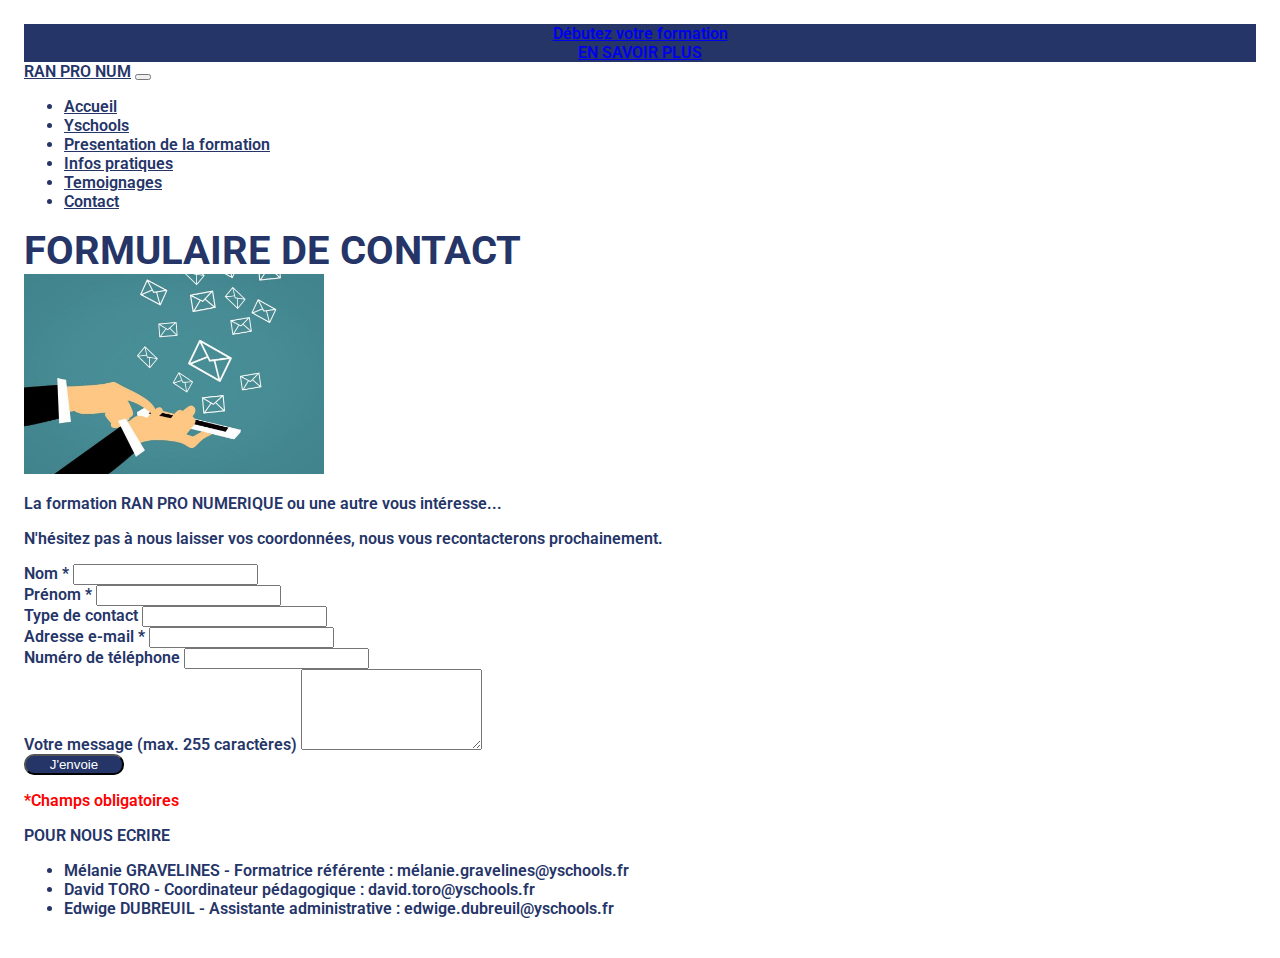
<file: PRINCIPAL/pagecontact.html>
<!DOCTYPE html>
<html lang="en">
<head>
    <meta charset="UTF-8">
    <meta name="viewport" content="width=device-width, initial-scale=1.0">
    <!-- Importer la feuille de CSS de bootstrap ICI -->
    <!-- Importer la feuille CSS Bootstrap ici -->
         <!-- CE QUI EST COPIE COLLE DE SUR INTERNET LES LIENS BOOTSTRAP -->

    <!-- IMPORT BOOTSTRAP -->
    <link href="https://cdn.jsdelivr.net/npm/bootstrap@5.1.3/dist/css/bootstrap.min.css" rel="stylesheet" integrity="sha384-1BmE4kWBq78iYhFldvKuhfTAU6auU8tT94WrHftjDbrCEXSU1oBoqyl2QvZ6jIW3" crossorigin="anonymous">
    
    <!-- IMPORT JAVASCRIPT -->
    <script src="https://cdn.jsdelivr.net/npm/bootstrap@5.1.3/dist/js/bootstrap.bundle.min.js" integrity="sha384-ka7Sk0Gln4gmtz2MlQnikT1wXgYsOg+OMhuP+IlRH9sENBO0LRn5q+8nbTov4+1p" crossorigin="anonymous" defer></script>

    <!-- FIN -->

    <!-- IMPORT FEUILLE DE STYLE PERSO -->
    <link rel="stylesheet" href="app.css">

    <!-- FIN -->
    
    <title>PAGE CONTACT</title>


</head>

<header>
  
  <!-- ****************************************SUR-BANDEAU BLEU FONCE ************************************** -->
<div class="container-fluid">        <!-- SUR-BANDEAU BLEU FONCE DU HAUT PRESQUE VIDE -->
<div class="row surbandeauduhautbleufonce1">
  <div class="col">
    <a href="pagecontact.html"   
    title="Débutez votre formation en vous inscrivant sur CONTACT">Débutez votre formation</a>
  </div>
  <div class="col">
    <a href="pagepresentationdelaformation.html"   
    title="EN SAVOIR PLUS avec LA PRESENTATION DE LA FORMATION">EN SAVOIR PLUS</a>
  </div>     
  <!-- <div class="col"> -->
        <!-- <div class="element">FULL WIDTH</div> -->
    <!-- </div> -->
</div>  
</div>


<!-- <h1>BLA BLA bla bla</h1> 
<a href="pagepresentationdelaformation.html"   
    title="Pour en savoir plus sur la présentation de la formation RAN PRO NUMERIQUE">Lien page pres</a> -->
<!-- <a href="" >Accueil22</a> -->
<!-- <h2 id="basContact"n style="margin-top: 1000px;">Bas de la page</h2> -->



<!-- <dl class="row">                  1ER BANDEAU DEBUTEZ VOTRE FORMATION ET EN SAVOIR PLUS -->
<!--  <dt class="col-sm-3" id="menu2">Débutez votre formation</dt>
<dd class="col-sm-9">
  <dl class="row">
    <dt class="col-sm-4"></dt>
    <dd class="col-sm-8">EN SAVOIR PLUS</dd>
  </dl>
</dd>
</dl> -->

                <!--Débutez votre formation                                EN SAVOIR PLUS -->
<!--<nav class="navbar navbar-expand-lg navbar-light bg-light">     AVANT ESSAI DE RESPONSIVE-->

   <!-- ****************************************NAVBAR *************************BARRE DE NAVIGATION PRINCIPALE DU HAUT COMMUNE A TOUTES LES PAGES DU SITE -->

   <nav class="navbar navbar-expand-md navbar-light bg-light" id="menu1">   <!-- JE RAJOUTE menu1 POUR MODIFIER LA COULEUR DU TEXTE DU NAVBAR VOIR AUSSI DANS LE CSS -->
    <div class="container-fluid">

        <!-- <a class="navbar-brand" href="#">        LOGO EFFACE ON EN METS PAS ICI
            <img src="img/logo.svg" alt="" width="30" height="24" class="d-inline-block align-text-top">
             Texte a mettre ici a droite du logo Bootstrap
        </a> -->

      <a class="navbar-brand" href="index.html"
          title="PAGE D'ACCUEIL de RAN PRO NUMERIQUE">RAN PRO NUM</a>
      <button class="navbar-toggler" type="button" data-bs-toggle="collapse" data-bs-target="#navbarSupportedContent" aria-controls="navbarSupportedContent" aria-expanded="false" aria-label="Toggle navigation">
        <span class="navbar-toggler-icon"></span>
      </button>
      <!-- <div class="collapse navbar-collapse" id="navbarSupportedContent"> AVANT ESSAI DE RESPONSIVE-->
      <div class="collapse navbar-collapse" id="navbarSupportedContent">  
        <ul class="navbar-nav me-auto mb-2 mb-lg-0" id="menu1">       <!-- mb = margin box JE RAJOUTE menu1 POUR MODIFIER LA COULEUR DU TEXTE DU NAVBAR VOIR AUSSI DANS LE CSS -->
          <li class="nav-item">
            <a class="nav-link active" aria-current="page" href="index.html"
                title="PAGE D'ACCUEIL de RAN PRO NUMERIQUE">Accueil</a>
          </li>
          <li class="nav-item">
            <a class="nav-link" href="pageyschools.html"
                title="Pour aller sur la page concernant le GROUPE Y SCHOOLS et ses ECOLES">Yschools</a>
          </li>
          <li class="nav-item">
            <a class="nav-link" href="pagepresentationdelaformation.html"
                title="Pour en savoir plus sur la présentation de la formation RAN PRO NUMERIQUE">Presentation de la formation</a>
          </li>
          <li class="nav-item">
            <a class="nav-link" href="pageinfospratiques.html"
                title="Pour accéder à toutes les INFOS PRATIQUES">Infos pratiques</a>
          </li>
          <li class="nav-item">
            <a class="nav-link" href="pagetemoignages.html"
                title="Pour accéder aux TEMOIGNAGES concernant la formation RAN PRO NUMERIQUE">Temoignages</a>
          </li>
          <li class="nav-item">
            <a class="nav-link" href="pagecontact.html"
                title="Pour nous CONTACTER">Contact</a>
          </li>
          <!-- <li class="nav-item">
            <a class="nav-link" href="index.html"
                title="Pour l'instant cette page vous redirige vers LA PAGE D'ACCUEIL de RAN PRO NUMERIQUE">Autre...</a>
          </li> -->

          <!-- ANCIEN BOUTON LISTE DEROULANTE MJ -->
          <!-- <li class="nav-item dropdown">
            <a class="nav-link dropdown-toggle" href="#" id="navbarDropdown" role="button" data-bs-toggle="dropdown" aria-expanded="false">
              Liste deroulante Horaires A effacer MJ
            </a>
            <ul class="dropdown-menu" aria-labelledby="navbarDropdown">
              <li><a class="dropdown-item" href="#">Action</a></li>
              <li><a class="dropdown-item" href="#">Another action</a></li>
              <li><hr class="dropdown-divider"></li>
              <li><a class="dropdown-item" href="#">Something else here</a></li>
            </ul>
          </li> -->

          <!-- ANCIEN BOUTON DESACTIVE -->
           <!-- <li class="nav-item">  
            <a class="nav-link disabled" href="#" tabindex="-1" aria-disabled="true">Disabled Desactive MJ</a>
          </li> -->
        </ul>
        <!-- ANCIENNE ZONE SEARCH A DROITE
        <form class="d-flex">
          <input class="form-control me-2" type="search" placeholder="Search" aria-label="Search">
          <button class="btn btn-outline-success" type="submit">Search</button>
        </form> -->
      </div>
    </div>
</nav>

</header>
<body>
  <div class="container-fluid">
    <div class="row mt-3 justify-content-lg-end justify-content-center">
      <div class="col-lg-6 d-flex col-8 justify-content-center titrebleufondblancformulairedecontact d-flex align-items-center text-center">FORMULAIRE DE CONTACT
        </div>
      <div class="col-lg-3 d-flex col-12 justify-content-center">
          <img src="IMAGES ET LOGOS/IMAGE D ENVOI DE MESSAGES PAGE CONTACT.jpg" class= "imgformulairedecontact " alt="Imagedenvoidemessage">
      </div>
    </div>
    
  </div>
  <div class="row mt-3 justify-content-center">
    <div class="col-8 text-start ">
        <p>La formation RAN PRO NUMERIQUE  ou une autre vous intéresse...</p>
        <p>N'hésitez pas à nous laisser vos coordonnées, nous vous recontacterons prochainement.</p>
    </div>
  </div>
  <div class="container">
  <div class="row mt-5 justify-content-center">
    <div class="col-lg-3 col-9 mb-2">
      <label for="exampleFormControlInput1" class="form-label">Nom *</label>
      <input type="text" class="form-control" aria-label="First name">
    </div>
    <div class="col-lg-3 col-9 mb-2">
      <label for="exampleFormControlInput1" class="form-label">Prénom *</label>
      <input type="text" class="form-control"  aria-label="Last name">
    </div>
    <div class="col-lg-3 col-9 mb-2">
      <label for="exampleFormControlInput1" class="form-label">Type de contact</label>
      <input type="text" class="form-control"  aria-label="Last name">
    </div>
  </div>
  <div class="row mt-5 justify-content-center">
    <div class="col-lg-6 col-9 mb-2">
      <label for="exampleFormControlInput1" class="form-label">Adresse e-mail *</label>
      <input type="email" class="form-control"  id="inputEmail3">
    </div>
    <div class="col-lg-3 col-9 ">
      <label for="exampleFormControlInput1" class="form-label">Numéro de téléphone</label>
      <input type="text" class="form-control" aria-label="Phone">
    </div>
  </div>
    <div class="row mt-5 justify-content-center">
      <div class="col-9 mt-3">
        <label for="exampleFormControlInput1" class="form-label">Votre message (max. 255 caractères)</label>
        <textarea class="form-control" id="exampleFormControlTextarea1" rows="5"></textarea>
      </div>
    </div>
    <div class="row mt-3 justify-content-center">
      <div class="col-lg-5 col-4">
        <button type="submit" class="btn">J'envoie</button>
      </div>
      <div class="col-lg-4 col-5  text-center couleurChamps">
        <p>*Champs obligatoires</p>
      </div>
    </div>
    
  
  </div>
  <div class="container mt-5">
    <div class="row justify-content-center">
      <div class="col-10 text-start">
        <p>POUR NOUS ECRIRE</p>
      </div>
    </div>
    <div class="row justify-content-center">
      <div class="col-10 text-start">
        <ul>
          <li>Mélanie GRAVELINES - Formatrice référente : mélanie.gravelines@yschools.fr</a></li>
          <li>David TORO - Coordinateur pédagogique : david.toro@yschools.fr</li>
          <li>Edwige DUBREUIL - Assistante administrative : edwige.dubreuil@yschools.fr</li>
        </ul>
      </div>
    </div>
  </div>
</body>
</html>
</file>
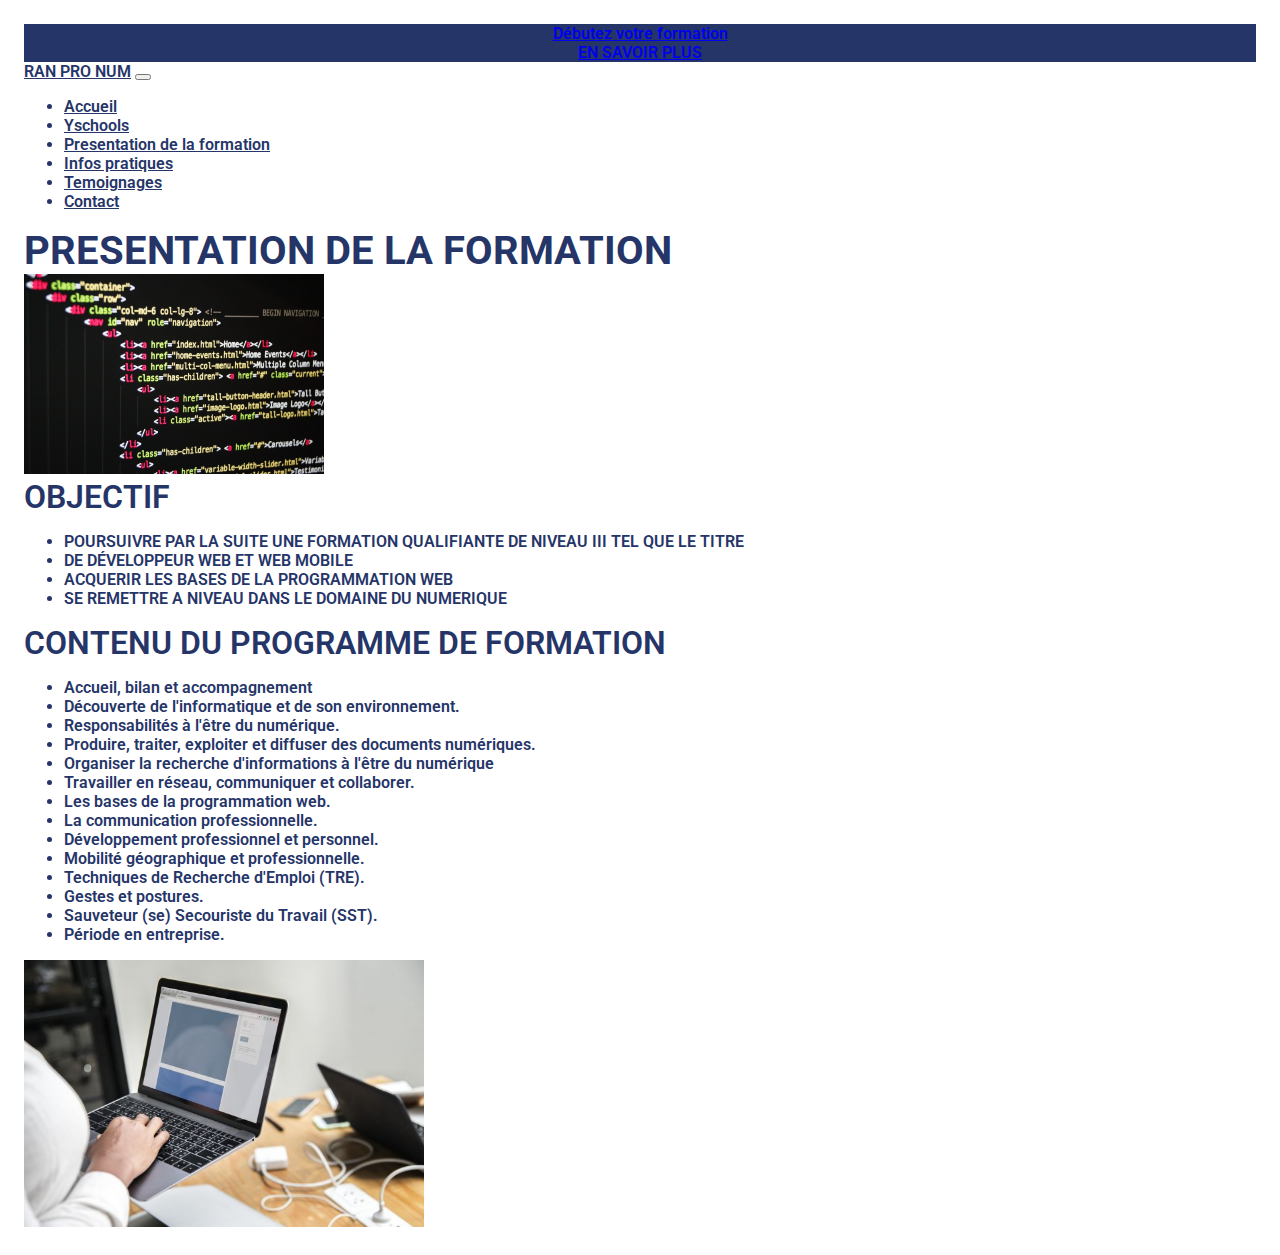
<file: PRINCIPAL/pagepresentationdelaformation.html>
<!DOCTYPE html>
<html lang="en">

<head>
  <meta charset="UTF-8">
  <meta name="viewport" content="width=device-width, initial-scale=1.0">
  <!-- Importer la feuille de CSS de bootstrap ICI -->
  <!-- Importer la feuille CSS Bootstrap ici -->
  <!-- CE QUI EST COPIE COLLE DE SUR INTERNET LES LIENS BOOTSTRAP -->

  <!-- IMPORT BOOTSTRAP -->
  <link href="https://cdn.jsdelivr.net/npm/bootstrap@5.1.3/dist/css/bootstrap.min.css" rel="stylesheet"
    integrity="sha384-1BmE4kWBq78iYhFldvKuhfTAU6auU8tT94WrHftjDbrCEXSU1oBoqyl2QvZ6jIW3" crossorigin="anonymous">

  <!-- IMPORT JAVASCRIPT -->
  <script src="https://cdn.jsdelivr.net/npm/bootstrap@5.1.3/dist/js/bootstrap.bundle.min.js"
    integrity="sha384-ka7Sk0Gln4gmtz2MlQnikT1wXgYsOg+OMhuP+IlRH9sENBO0LRn5q+8nbTov4+1p" crossorigin="anonymous"
    defer></script>

  <!-- FIN -->

  <!-- IMPORT FEUILLE DE STYLE PERSO -->
  <link rel="stylesheet" href="app.css">

  <!-- FIN -->

  <title>PAGE PRESENTATION DE LA FORMATION</title>


</head>

<header>
  
  <!-- ****************************************SUR-BANDEAU BLEU FONCE ************************* -->
  <div class="container-fluid">        <!-- SUR-BANDEAU BLEU FONCE DU HAUT PRESQUE VIDE -->
    <div class="row surbandeauduhautbleufonce1">
      <div class="col">
        <a href="pagecontact.html"   
        title="Débutez votre formation en vous inscrivant sur CONTACT">Débutez votre formation</a>
      </div>
      <div class="col">
        <a href="pagepresentationdelaformation.html"   
        title="EN SAVOIR PLUS avec LA PRESENTATION DE LA FORMATION">EN SAVOIR PLUS</a>
      </div>     
      <!-- <div class="col"> -->
            <!-- <div class="element">FULL WIDTH</div> -->
        <!-- </div> -->
    </div>  
  </div>


                    <!--Débutez votre formation                                EN SAVOIR PLUS -->
    <!--<nav class="navbar navbar-expand-lg navbar-light bg-light">     AVANT ESSAI DE RESPONSIVE-->

       <!-- ****************************************NAVBAR *************************BARRE DE NAVIGATION PRINCIPALE DU HAUT COMMUNE A TOUTES LES PAGES DU SITE -->
       <nav class="navbar navbar-expand-md navbar-light bg-light" id="menu1">   <!-- JE RAJOUTE menu1 POUR MODIFIER LA COULEUR DU TEXTE DU NAVBAR VOIR AUSSI DANS LE CSS -->
        <div class="container-fluid">

            <!-- <a class="navbar-brand" href="#">        LOGO EFFACE ON EN METS PAS ICI
                <img src="img/logo.svg" alt="" width="30" height="24" class="d-inline-block align-text-top">
                 Texte a mettre ici a droite du logo Bootstrap
            </a> -->

          <a class="navbar-brand" href="index.html"
              title="PAGE D'ACCUEIL de RAN PRO NUMERIQUE">RAN PRO NUM</a>
          <button class="navbar-toggler" type="button" data-bs-toggle="collapse" data-bs-target="#navbarSupportedContent" aria-controls="navbarSupportedContent" aria-expanded="false" aria-label="Toggle navigation">
            <span class="navbar-toggler-icon"></span>
          </button>
          <!-- <div class="collapse navbar-collapse" id="navbarSupportedContent"> AVANT ESSAI DE RESPONSIVE-->
          <div class="collapse navbar-collapse" id="navbarSupportedContent">  
            <ul class="navbar-nav me-auto mb-2 mb-lg-0" id="menu1">       <!-- mb = margin box JE RAJOUTE menu1 POUR MODIFIER LA COULEUR DU TEXTE DU NAVBAR VOIR AUSSI DANS LE CSS -->
              <li class="nav-item">
                <a class="nav-link active" aria-current="page" href="index.html"
                    title="PAGE D'ACCUEIL de RAN PRO NUMERIQUE">Accueil</a>
              </li>
              <li class="nav-item">
                <a class="nav-link" href="pageyschools.html"
                    title="Pour aller sur la page concernant le GROUPE Y SCHOOLS et ses ECOLES">Yschools</a>
              </li>
              <li class="nav-item">
                <a class="nav-link" href="pagepresentationdelaformation.html"
                    title="Pour en savoir plus sur la présentation de la formation RAN PRO NUMERIQUE">Presentation de la formation</a>
              </li>
              <li class="nav-item">
                <a class="nav-link" href="pageinfospratiques.html"
                    title="Pour accéder à toutes les INFOS PRATIQUES">Infos pratiques</a>
              </li>
              <li class="nav-item">
                <a class="nav-link" href="pagetemoignages.html"
                    title="Pour accéder aux TEMOIGNAGES concernant la formation RAN PRO NUMERIQUE">Temoignages</a>
              </li>
              <li class="nav-item">
                <a class="nav-link" href="pagecontact.html"
                    title="Pour nous CONTACTER">Contact</a>
              </li>
              <!-- <li class="nav-item">
                <a class="nav-link" href="index.html"
                    title="Pour l'instant cette page vous redirige vers LA PAGE D'ACCUEIL de RAN PRO NUMERIQUE">Autre...</a>
              </li> -->

              <!-- ANCIEN BOUTON LISTE DEROULANTE MJ -->
              <!-- <li class="nav-item dropdown">
                <a class="nav-link dropdown-toggle" href="#" id="navbarDropdown" role="button" data-bs-toggle="dropdown" aria-expanded="false">
                  Liste deroulante Horaires A effacer MJ
                </a>
                <ul class="dropdown-menu" aria-labelledby="navbarDropdown">
                  <li><a class="dropdown-item" href="#">Action</a></li>
                  <li><a class="dropdown-item" href="#">Another action</a></li>
                  <li><hr class="dropdown-divider"></li>
                  <li><a class="dropdown-item" href="#">Something else here</a></li>
                </ul>
              </li> -->

              <!-- ANCIEN BOUTON DESACTIVE -->
               <!-- <li class="nav-item">  
                <a class="nav-link disabled" href="#" tabindex="-1" aria-disabled="true">Disabled Desactive MJ</a>
              </li> -->
            </ul>
            <!-- ANCIENNE ZONE SEARCH A DROITE
            <form class="d-flex">
              <input class="form-control me-2" type="search" placeholder="Search" aria-label="Search">
              <button class="btn btn-outline-success" type="submit">Search</button>
            </form> -->
          </div>
        </div>
    </nav>
  
</header>

<body>
  <div class="container ">
    <div class="text-center titrebleufondblancpresentationdelaformation">PRESENTATION DE LA FORMATION</div>
    <div class="row justify-content-between flex-md-row-reverse">

        <div class="col-3">
          <img src="IMAGES ET LOGOS/IMAGE DE CODE SUR ECRAN PAGE PRESENTATION DE LA FORMATION.jpg" class= "imgpresentationdelaformation1" alt="Image de code page présentation">
        </div>

        <div class="row mt-3 col-12 col-md-1 align-self-end soustitrebleufondblancpresentationdelaformation">OBJECTIF </div>  
    </div>
    <div class="row mt-3">
        <ul>
            <li>POURSUIVRE PAR LA SUITE UNE FORMATION QUALIFIANTE DE NIVEAU III TEL QUE LE TITRE</li>
            <li>DE DÉVELOPPEUR WEB ET WEB MOBILE</li>
            <li>ACQUERIR LES BASES DE LA PROGRAMMATION WEB</li>
            <li>SE REMETTRE A NIVEAU DANS LE DOMAINE DU NUMERIQUE</li>
        </ul>
    </div>
  
    <div class="row soustitrebleufondblancpresentationdelaformation">CONTENU DU PROGRAMME DE FORMATION</div>
    <div class="row mt-3">
      <div class="col-7 ">
        <ul>
            <li>Accueil, bilan et accompagnement</li>
            <li>Découverte de l'informatique et de son environnement.</li>
            <li>Responsabilités à l'être du numérique.</li>
            <li>Produire, traiter, exploiter et diffuser des documents numériques.</li>
            <li>Organiser la recherche d'informations à l'être du numérique</li>
            <li>Travailler en réseau, communiquer et collaborer.</li>
            <li>Les bases de la programmation web.</li>
            <li>La communication professionnelle.</li>
            <li>Développement professionnel et personnel.</li>
            <li>Mobilité géographique et professionnelle.</li>
            <li>Techniques de Recherche d'Emploi (TRE).</li>
            <li>Gestes et postures.</li>
            <li>Sauveteur (se) Secouriste du Travail (SST).</li>
            <li>Période en entreprise.</li>
          
        </ul>
      </div>
      <div class="col-5"><img src="IMAGES ET LOGOS/IMAGE DE TRAVAIL SUR PC PAGE PRESENTATION DE LA FORMATION.jpg" class= "imgpresentationdelaformation2" alt=" image de travail sur pc"></div>
      </div>
       
   
</body>
</html>
</file>
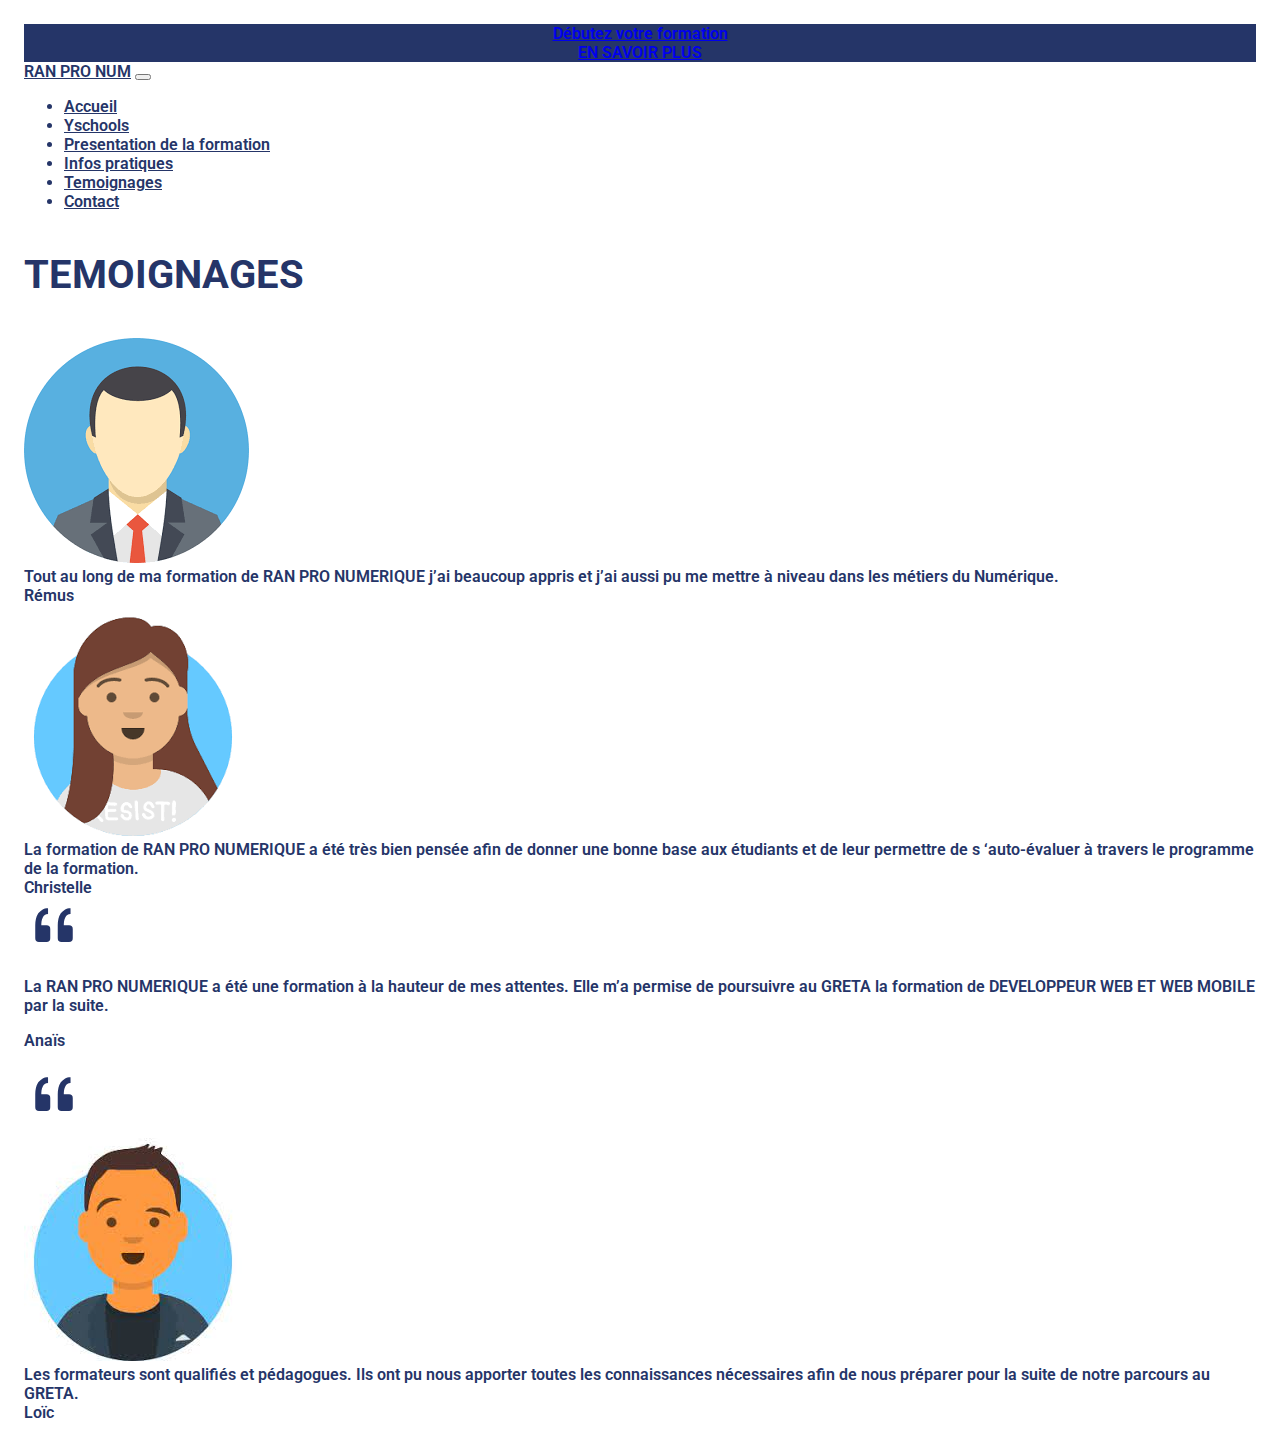
<file: PRINCIPAL/pagetemoignages.html>
<!DOCTYPE html>
<html lang="en">

<head>
  <meta charset="UTF-8">
  <meta name="viewport" content="width=device-width, initial-scale=1.0">
  <!-- Importer la feuille de CSS de bootstrap ICI -->
  <!-- Importer la feuille CSS Bootstrap ici -->
  <!-- CE QUI EST COPIE COLLE DE SUR INTERNET LES LIENS BOOTSTRAP -->

  <!-- IMPORT BOOTSTRAP -->
  <link href="https://cdn.jsdelivr.net/npm/bootstrap@5.1.3/dist/css/bootstrap.min.css" rel="stylesheet"
    integrity="sha384-1BmE4kWBq78iYhFldvKuhfTAU6auU8tT94WrHftjDbrCEXSU1oBoqyl2QvZ6jIW3" crossorigin="anonymous">

  <!-- IMPORT JAVASCRIPT -->
  <script src="https://cdn.jsdelivr.net/npm/bootstrap@5.1.3/dist/js/bootstrap.bundle.min.js"
    integrity="sha384-ka7Sk0Gln4gmtz2MlQnikT1wXgYsOg+OMhuP+IlRH9sENBO0LRn5q+8nbTov4+1p" crossorigin="anonymous"
    defer></script>

  <!-- FIN -->

  <!-- IMPORT FEUILLE DE STYLE PERSO -->
  <link rel="stylesheet" href="app.css">

  <!-- FIN -->

  <title>PAGE TEMOIGNAGES</title>


</head>

<header>
  <!-- ****************************************SUR-BANDEAU BLEU FONCE ************************************** -->
  <div class="container-fluid">        <!-- SUR-BANDEAU BLEU FONCE DU HAUT PRESQUE VIDE -->
    <div class="row surbandeauduhautbleufonce1">
      <div class="col">
        <a href="pagecontact.html"   
        title="Débutez votre formation en vous inscrivant sur CONTACT">Débutez votre formation</a>
      </div>
      <div class="col">
        <a href="pagepresentationdelaformation.html"   
        title="EN SAVOIR PLUS avec LA PRESENTATION DE LA FORMATION">EN SAVOIR PLUS</a>
      </div>     
      <!-- <div class="col"> -->
            <!-- <div class="element">FULL WIDTH</div> -->
        <!-- </div> -->
    </div>  
  </div>


  <!-- <h1>BLA BLA bla bla</h1> 
    <a href="pagepresentationdelaformation.html"   
        title="Pour en savoir plus sur la présentation de la formation RAN PRO NUMERIQUE">Lien page pres</a> -->
    <!-- <a href="" >Accueil22</a> -->
    <!-- <h2 id="basContact"n style="margin-top: 1000px;">Bas de la page</h2> -->
  
  
  
  <!-- <dl class="row">                  1ER BANDEAU DEBUTEZ VOTRE FORMATION ET EN SAVOIR PLUS -->
  <!--  <dt class="col-sm-3" id="menu2">Débutez votre formation</dt>
    <dd class="col-sm-9">
      <dl class="row">
        <dt class="col-sm-4"></dt>
        <dd class="col-sm-8">EN SAVOIR PLUS</dd>
      </dl>
    </dd>
  </dl> -->

                    <!--Débutez votre formation                                EN SAVOIR PLUS -->
    <!--<nav class="navbar navbar-expand-lg navbar-light bg-light">     AVANT ESSAI DE RESPONSIVE-->

       <!-- ****************************************NAVBAR *************************BARRE DE NAVIGATION PRINCIPALE DU HAUT COMMUNE A TOUTES LES PAGES DU SITE -->
    
       <nav class="navbar navbar-expand-md navbar-light bg-light" id="menu1">   <!-- JE RAJOUTE menu1 POUR MODIFIER LA COULEUR DU TEXTE DU NAVBAR VOIR AUSSI DANS LE CSS -->
        <div class="container-fluid">

            <!-- <a class="navbar-brand" href="#">        LOGO EFFACE ON EN METS PAS ICI
                <img src="img/logo.svg" alt="" width="30" height="24" class="d-inline-block align-text-top">
                 Texte a mettre ici a droite du logo Bootstrap
            </a> -->

          <a class="navbar-brand" href="index.html"
              title="PAGE D'ACCUEIL de RAN PRO NUMERIQUE">RAN PRO NUM</a>
          <button class="navbar-toggler" type="button" data-bs-toggle="collapse" data-bs-target="#navbarSupportedContent" aria-controls="navbarSupportedContent" aria-expanded="false" aria-label="Toggle navigation">
            <span class="navbar-toggler-icon"></span>
          </button>
          <!-- <div class="collapse navbar-collapse" id="navbarSupportedContent"> AVANT ESSAI DE RESPONSIVE-->
          <div class="collapse navbar-collapse" id="navbarSupportedContent">  
            <ul class="navbar-nav me-auto mb-2 mb-lg-0" id="menu1">       <!-- mb = margin box JE RAJOUTE menu1 POUR MODIFIER LA COULEUR DU TEXTE DU NAVBAR VOIR AUSSI DANS LE CSS -->
              <li class="nav-item">
                <a class="nav-link active" aria-current="page" href="index.html"
                    title="PAGE D'ACCUEIL de RAN PRO NUMERIQUE">Accueil</a>
              </li>
              <li class="nav-item">
                <a class="nav-link" href="pageyschools.html"
                    title="Pour aller sur la page concernant le GROUPE Y SCHOOLS et ses ECOLES">Yschools</a>
              </li>
              <li class="nav-item">
                <a class="nav-link" href="pagepresentationdelaformation.html"
                    title="Pour en savoir plus sur la présentation de la formation RAN PRO NUMERIQUE">Presentation de la formation</a>
              </li>
              <li class="nav-item">
                <a class="nav-link" href="pageinfospratiques.html"
                    title="Pour accéder à toutes les INFOS PRATIQUES">Infos pratiques</a>
              </li>
              <li class="nav-item">
                <a class="nav-link" href="pagetemoignages.html"
                    title="Pour accéder aux TEMOIGNAGES concernant la formation RAN PRO NUMERIQUE">Temoignages</a>
              </li>
              <li class="nav-item">
                <a class="nav-link" href="pagecontact.html"
                    title="Pour nous CONTACTER">Contact</a>
              </li>
              <!-- <li class="nav-item">
                <a class="nav-link" href="index.html"
                    title="Pour l'instant cette page vous redirige vers LA PAGE D'ACCUEIL de RAN PRO NUMERIQUE">Autre...</a>
              </li> -->

              <!-- ANCIEN BOUTON LISTE DEROULANTE MJ -->
              <!-- <li class="nav-item dropdown">
                <a class="nav-link dropdown-toggle" href="#" id="navbarDropdown" role="button" data-bs-toggle="dropdown" aria-expanded="false">
                  Liste deroulante Horaires A effacer MJ
                </a>
                <ul class="dropdown-menu" aria-labelledby="navbarDropdown">
                  <li><a class="dropdown-item" href="#">Action</a></li>
                  <li><a class="dropdown-item" href="#">Another action</a></li>
                  <li><hr class="dropdown-divider"></li>
                  <li><a class="dropdown-item" href="#">Something else here</a></li>
                </ul>
              </li> -->

              <!-- ANCIEN BOUTON DESACTIVE -->
               <!-- <li class="nav-item">  
                <a class="nav-link disabled" href="#" tabindex="-1" aria-disabled="true">Disabled Desactive MJ</a>
              </li> -->
            </ul>
            <!-- ANCIENNE ZONE SEARCH A DROITE
            <form class="d-flex">
              <input class="form-control me-2" type="search" placeholder="Search" aria-label="Search">
              <button class="btn btn-outline-success" type="submit">Search</button>
            </form> -->
          </div>
        </div>
    </nav>

</header>

<body>
  <div class="container">
    <p class="text-center titrebleufondblanctemoignages">TEMOIGNAGES</p>
    <div class="row">
      <div class="col">
        <div class="row">
          <div class="col">
            <img src="IMAGES ET LOGOS/IMAGE REMUS TEMOIGNAGES.png" alt="">
          </div>
          <div class="col mt-5">Tout au long de ma
            formation de RAN PRO NUMERIQUE j’ai beaucoup appris et j’ai aussi pu me mettre à niveau dans les métiers du Numérique.
          <div classe="col">Rémus</div> 
          </div>
        </div>
      </div>
      <div class="col">
        <div class="row">
          <div class="col">
            <img class="image" src="IMAGES ET LOGOS/IMAGE CHRISTELLE TEMOIGNAGES.png" alt="">
          </div>
          <div class="col mt-5">La formation de RAN PRO NUMERIQUE
            a été très bien pensée afin de donner une
            bonne base aux étudiants et de leur
            permettre de s ‘auto-évaluer à travers le
            programme de la formation.
            <div classe="col">Christelle</div> 
          </div>
        </div>
      </div>
    </div>
    <div class="row mt-3">
      <div class="col">
        <svg xmlns="http://www.w3.org/2000/svg" width="60" height="60" fill="currentColor" class="bi bi-quote"
          viewBox="0 0 16 16">
          <path
            d="M12 12a1 1 0 0 0 1-1V8.558a1 1 0 0 0-1-1h-1.388c0-.351.021-.703.062-1.054.062-.372.166-.703.31-.992.145-.29.331-.517.559-.683.227-.186.516-.279.868-.279V3c-.579 0-1.085.124-1.52.372a3.322 3.322 0 0 0-1.085.992 4.92 4.92 0 0 0-.62 1.458A7.712 7.712 0 0 0 9 7.558V11a1 1 0 0 0 1 1h2Zm-6 0a1 1 0 0 0 1-1V8.558a1 1 0 0 0-1-1H4.612c0-.351.021-.703.062-1.054.062-.372.166-.703.31-.992.145-.29.331-.517.559-.683.227-.186.516-.279.868-.279V3c-.579 0-1.085.124-1.52.372a3.322 3.322 0 0 0-1.085.992 4.92 4.92 0 0 0-.62 1.458A7.712 7.712 0 0 0 3 7.558V11a1 1 0 0 0 1 1h2Z" />
        </svg>
      
        <div class="row mt-5">
          <div class="col">
            <p>
            La RAN PRO NUMERIQUE a été une formation à la hauteur de mes attentes. Elle m’a permise de poursuivre au
            GRETA la formation de DEVELOPPEUR WEB ET WEB MOBILE par la suite.
            <div classe="col">Anaïs</div> 
            </p>
          </div>
          <div class="col align-self-end"><svg xmlns="http://www.w3.org/2000/svg" width="60" height="60"
              fill="currentColor" class="bi bi-quote" viewBox="0 0 16 16">
              <path
                d="M12 12a1 1 0 0 0 1-1V8.558a1 1 0 0 0-1-1h-1.388c0-.351.021-.703.062-1.054.062-.372.166-.703.31-.992.145-.29.331-.517.559-.683.227-.186.516-.279.868-.279V3c-.579 0-1.085.124-1.52.372a3.322 3.322 0 0 0-1.085.992 4.92 4.92 0 0 0-.62 1.458A7.712 7.712 0 0 0 9 7.558V11a1 1 0 0 0 1 1h2Zm-6 0a1 1 0 0 0 1-1V8.558a1 1 0 0 0-1-1H4.612c0-.351.021-.703.062-1.054.062-.372.166-.703.31-.992.145-.29.331-.517.559-.683.227-.186.516-.279.868-.279V3c-.579 0-1.085.124-1.52.372a3.322 3.322 0 0 0-1.085.992 4.92 4.92 0 0 0-.62 1.458A7.712 7.712 0 0 0 3 7.558V11a1 1 0 0 0 1 1h2Z" />
            </svg>
          </div>
        </div>
      </div>
      <div class="col">
        <div class="row">
          <div class="col"><img class="image" src="IMAGES ET LOGOS/IMAGE LOIC TEMOIGNAGES.jpg" alt=""></div>
          <div class="col mt-5">Les formateurs sont qualifiés et pédagogues. Ils ont pu nous apporter toutes les
            connaissances nécessaires afin de nous préparer pour la suite de notre parcours au GRETA.
            <div classe="col">Loïc</div> 
          </div>
        </div>
      </div>
    </div>
  </div>

</body>

</html>
</file>
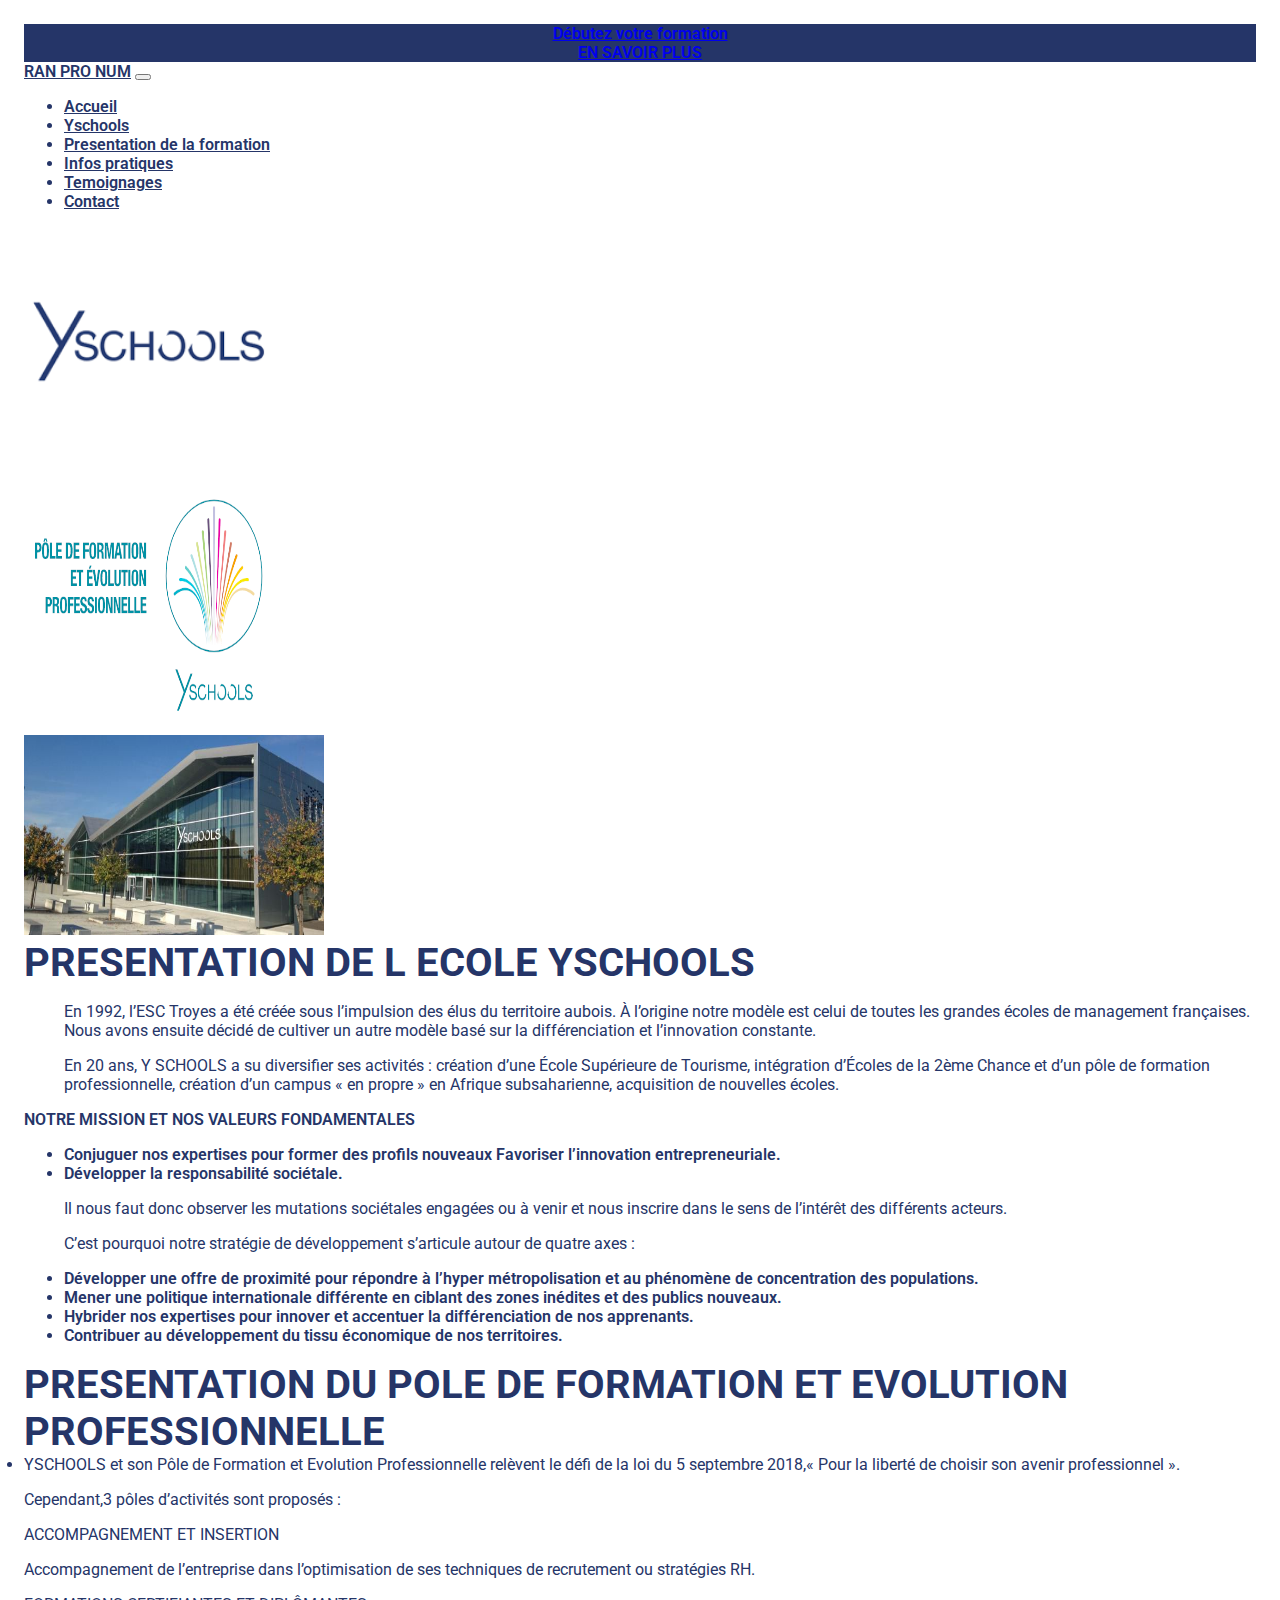
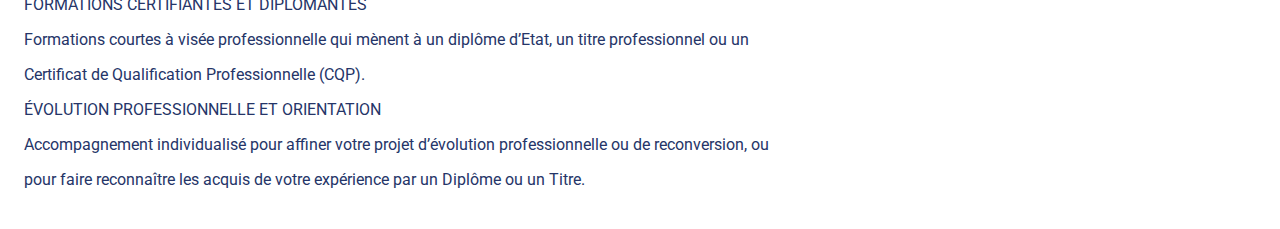
<file: PRINCIPAL/pageyschools.html>
<!DOCTYPE html>
<html lang="en">

<head>
  <meta charset="UTF-8">
  <meta name="viewport" content="width=device-width, initial-scale=1.0">
  <!-- Importer la feuille de CSS de bootstrap ICI -->
  <!-- Importer la feuille CSS Bootstrap ici -->
  <!-- CE QUI EST COPIE COLLE DE SUR INTERNET LES LIENS BOOTSTRAP -->

  <!-- IMPORT BOOTSTRAP -->
  <link href="https://cdn.jsdelivr.net/npm/bootstrap@5.1.3/dist/css/bootstrap.min.css" rel="stylesheet"
    integrity="sha384-1BmE4kWBq78iYhFldvKuhfTAU6auU8tT94WrHftjDbrCEXSU1oBoqyl2QvZ6jIW3" crossorigin="anonymous">

  <!-- IMPORT JAVASCRIPT -->
  <script src="https://cdn.jsdelivr.net/npm/bootstrap@5.1.3/dist/js/bootstrap.bundle.min.js"
    integrity="sha384-ka7Sk0Gln4gmtz2MlQnikT1wXgYsOg+OMhuP+IlRH9sENBO0LRn5q+8nbTov4+1p" crossorigin="anonymous"
    defer></script>

  <!-- FIN -->

  <!-- IMPORT FEUILLE DE STYLE PERSO -->
  <link rel="stylesheet" href="app.css">

  <!-- FIN -->

  <title>PAGE YSCHOOLS</title>


</head>

<header>
  <!-- ****************************************SUR-BANDEAU BLEU FONCE ************************************** -->
  <div class="container-fluid">
    <!-- SUR-BANDEAU BLEU FONCE DU HAUT PRESQUE VIDE -->
    <div class="row surbandeauduhautbleufonce1">
      <div class="col">
        <a href="pagecontact.html" title="Débutez votre formation en vous inscrivant sur CONTACT">Débutez votre
          formation</a>
      </div>
      <div class="col">
        <a href="pagepresentationdelaformation.html" title="EN SAVOIR PLUS avec LA PRESENTATION DE LA FORMATION">EN
          SAVOIR PLUS</a>
      </div>
      <!-- <div class="col"> -->
      <!-- <div class="element">FULL WIDTH</div> -->
      <!-- </div> -->
    </div>
  </div>


  <!-- <h1>BLA BLA bla bla</h1> 
    <a href="pagepresentationdelaformation.html"   
        title="Pour en savoir plus sur la présentation de la formation RAN PRO NUMERIQUE">Lien page pres</a> -->
  <!-- <a href="" >Accueil22</a> -->
  <!-- <h2 id="basContact"n style="margin-top: 1000px;">Bas de la page</h2> -->



  <!-- <dl class="row">                  1ER BANDEAU DEBUTEZ VOTRE FORMATION ET EN SAVOIR PLUS -->
  <!--  <dt class="col-sm-3" id="menu2">Débutez votre formation</dt>
    <dd class="col-sm-9">
      <dl class="row">
        <dt class="col-sm-4"></dt>
        <dd class="col-sm-8">EN SAVOIR PLUS</dd>
      </dl>
    </dd>
  </dl> -->

  <!--Débutez votre formation                                EN SAVOIR PLUS -->
  <!--<nav class="navbar navbar-expand-lg navbar-light bg-light">     AVANT ESSAI DE RESPONSIVE-->

  <!-- ****************************************NAVBAR *************************BARRE DE NAVIGATION PRINCIPALE DU HAUT COMMUNE A TOUTES LES PAGES DU SITE -->

  <nav class="navbar navbar-expand-md navbar-light bg-light" id="menu1">
    <!-- JE RAJOUTE menu1 POUR MODIFIER LA COULEUR DU TEXTE DU NAVBAR VOIR AUSSI DANS LE CSS -->
    <div class="container-fluid">

      <!-- <a class="navbar-brand" href="#">        LOGO EFFACE ON EN METS PAS ICI
                <img src="img/logo.svg" alt="" width="30" height="24" class="d-inline-block align-text-top">
                 Texte a mettre ici a droite du logo Bootstrap
            </a> -->

      <a class="navbar-brand" href="index.html" title="PAGE D'ACCUEIL de RAN PRO NUMERIQUE">RAN PRO NUM</a>
      <button class="navbar-toggler" type="button" data-bs-toggle="collapse" data-bs-target="#navbarSupportedContent"
        aria-controls="navbarSupportedContent" aria-expanded="false" aria-label="Toggle navigation">
        <span class="navbar-toggler-icon"></span>
      </button>
      <!-- <div class="collapse navbar-collapse" id="navbarSupportedContent"> AVANT ESSAI DE RESPONSIVE-->
      <div class="collapse navbar-collapse" id="navbarSupportedContent">
        <ul class="navbar-nav me-auto mb-2 mb-lg-0" id="menu1">
          <!-- mb = margin box JE RAJOUTE menu1 POUR MODIFIER LA COULEUR DU TEXTE DU NAVBAR VOIR AUSSI DANS LE CSS -->
          <li class="nav-item">
            <a class="nav-link active" aria-current="page" href="index.html"
              title="PAGE D'ACCUEIL de RAN PRO NUMERIQUE">Accueil</a>
          </li>
          <li class="nav-item">
            <a class="nav-link" href="pageyschools.html"
              title="Pour aller sur la page concernant le GROUPE Y SCHOOLS et ses ECOLES">Yschools</a>
          </li>
          <li class="nav-item">
            <a class="nav-link" href="pagepresentationdelaformation.html"
              title="Pour en savoir plus sur la présentation de la formation RAN PRO NUMERIQUE">Presentation de la
              formation</a>
          </li>
          <li class="nav-item">
            <a class="nav-link" href="pageinfospratiques.html" title="Pour accéder à toutes les INFOS PRATIQUES">Infos
              pratiques</a>
          </li>
          <li class="nav-item">
            <a class="nav-link" href="pagetemoignages.html"
              title="Pour accéder aux TEMOIGNAGES concernant la formation RAN PRO NUMERIQUE">Temoignages</a>
          </li>
          <li class="nav-item">
            <a class="nav-link" href="pagecontact.html" title="Pour nous CONTACTER">Contact</a>
          </li>
          <!-- <li class="nav-item">
                <a class="nav-link" href="index.html"
                    title="Pour l'instant cette page vous redirige vers LA PAGE D'ACCUEIL de RAN PRO NUMERIQUE">Autre...</a>
              </li> -->

          <!-- ANCIEN BOUTON LISTE DEROULANTE MJ -->
          <!-- <li class="nav-item dropdown">
                <a class="nav-link dropdown-toggle" href="#" id="navbarDropdown" role="button" data-bs-toggle="dropdown" aria-expanded="false">
                  Liste deroulante Horaires A effacer MJ
                </a>
                <ul class="dropdown-menu" aria-labelledby="navbarDropdown">
                  <li><a class="dropdown-item" href="#">Action</a></li>
                  <li><a class="dropdown-item" href="#">Another action</a></li>
                  <li><hr class="dropdown-divider"></li>
                  <li><a class="dropdown-item" href="#">Something else here</a></li>
                </ul>
              </li> -->

          <!-- ANCIEN BOUTON DESACTIVE -->
          <!-- <li class="nav-item">  
                <a class="nav-link disabled" href="#" tabindex="-1" aria-disabled="true">Disabled Desactive MJ</a>
              </li> -->
        </ul>
        <!-- ANCIENNE ZONE SEARCH A DROITE
            <form class="d-flex">
              <input class="form-control me-2" type="search" placeholder="Search" aria-label="Search">
              <button class="btn btn-outline-success" type="submit">Search</button>
            </form> -->
      </div>
    </div>
  </nav>

</header>

<body>
  <div class="container ">
    <div class="row ">
      <div class="col">
        <img src="IMAGES ET LOGOS/LOGO YSCHOOLS PRESENTATION YSCHOOLS.png" class="imgpresentationyschools1"
          alt="logo yschools">
      </div>
      <div class="row col justify-content-center">
        <img src="IMAGES ET LOGOS/LOGO POLE DE FORMATION PRESENTATION YSCHOOLS.png" class="imgpresentationyschools2"
          alt="logo pole de formation">
      </div>
    </div>
    <div class="row col justify-content-center">
    <img src="IMAGES ET LOGOS/IMAGE YSCHOOLS  PRESENTATION YSCHOOLS.jpeg" class="imgyschools" alt="">
    <div class="row mt-5 titreyschools">PRESENTATION DE L ECOLE YSCHOOLS </div>
    <div class="row mt-3 texteyschools">
      <ul>
        En 1992, l’ESC Troyes a été créée sous l’impulsion des élus du territoire aubois.
        À l’origine notre modèle est celui de toutes les grandes écoles de management françaises.
        Nous avons ensuite décidé de cultiver un autre modèle basé sur la différenciation et l’innovation constante.
      </ul>
    </div>
      <div class="row texteyschools">
      <ul>
        En 20 ans, Y SCHOOLS a su diversifier ses activités : création d’une École Supérieure de Tourisme, intégration
        d’Écoles de la 2ème Chance et d’un pôle de formation professionnelle, création d’un campus « en propre » en
        Afrique subsaharienne, acquisition de nouvelles écoles.
      </ul>
    </div>
    
    <div class="row"> NOTRE MISSION ET NOS VALEURS FONDAMENTALES</div>
    <div class="row mt-3 texteyschools2">
    <ul>
      <li>Conjuguer nos expertises pour former des profils nouveaux Favoriser l’innovation entrepreneuriale.</li>
      <li>Développer la responsabilité sociétale.</li>
    </ul>
    </div>
    <div class="row mt-3 texteyschools">
    <ul>
      Il nous faut donc observer les mutations sociétales engagées ou à venir et nous inscrire dans le sens de 
      l’intérêt des différents acteurs.
    </ul>
    <ul>
      C’est pourquoi notre stratégie de développement s’articule autour de quatre axes :
    </ul>
    </div>
    <div class="row texteyschools2">
    <ul>
      <li>
        Développer une offre de proximité pour répondre à l’hyper métropolisation et au phénomène de 
        concentration des populations.</li>
      <li>
        Mener une politique internationale différente en ciblant des zones inédites et des publics nouveaux.</li>
      <li>
        Hybrider nos expertises pour innover et accentuer la différenciation de nos apprenants.</li>
      <li>
        Contribuer au développement du tissu économique de nos territoires.</li>
    </ul>
    </div>
    <div class="row mt-3 titreyschools">PRESENTATION  DU POLE DE FORMATION ET  EVOLUTION
      PROFESSIONNELLE </div>
      <div class="row mt-3 texteyschools">
      <li>
        YSCHOOLS et son Pôle de Formation et Evolution Professionnelle relèvent le défi de la loi du 5 septembre
        2018,« Pour la liberté de choisir son avenir professionnel ».</li>
      </div>
      <div class="row mt-3 texteyschools">
      <p>Cependant,3 pôles d’activités sont proposés : </p>
      </div>
      <div class="row mt-3 texteyschools">
        <p>ACCOMPAGNEMENT ET INSERTION</p>
        <p>Accompagnement de l’entreprise dans l’optimisation de ses techniques de recrutement ou stratégies RH.</p>
      </div>
      <div class="row mt-3  texteyschools">
        <p>FORMATIONS CERTIFIANTES ET DIPLÔMANTES</p>
        <p>Formations courtes à visée professionnelle qui mènent à un diplôme d’Etat, un titre professionnel ou un </p>
        <p>Certificat de Qualification Professionnelle (CQP).</p>
      </div>
      <div class="row mt-3 texteyschools">
      <p>ÉVOLUTION PROFESSIONNELLE ET ORIENTATION</p>
      <p>Accompagnement individualisé pour affiner votre projet d’évolution professionnelle ou de reconversion, ou </p>
      <p>pour faire reconnaître les acquis de votre expérience par un Diplôme ou un Titre.</p>
      </div>
      
      
  </div>



  










</body>

</html>
</file>
<file: PRINCIPAL/app.css>
@import url('https://fonts.googleapis.com/css2?family=Nunito:wght@400;600;700&display=swap');
@import url('https://fonts.googleapis.com/css2?family=Roboto&display=swap');                    /* IMPORT POLICE ROBOTO */
@import url('https://fonts.googleapis.com/css2?family=Roboto+Condensed&display=swap');          /* IMPORT POLICE ROBOTO CONDENSED*/

*, *:after, *:before {          /* ?? */
    box-sizing: border-box;     /* ?? */
}

header {
    /* font-family: 'Nunito', sans-serif; */
    font-family: 'Roboto', sans-serif;
    /* color: #707070; */
    font-weight: 600; 
    color: #253568;
    /* padding: 1em; */               /* NE PAS METTRE DE PADDING POUR COLLER PLUS AU HAUT DE LA PAGE NAVIGATEUR */
    /* text-align: center;  */
}

body {
    /* font-family: 'Nunito', sans-serif; */
    font-family: 'Roboto', sans-serif;
    /* color: #707070; */
    color: #253568;
    font-weight: 600;
    /* padding: 5em; */
    padding: 1em;
}

/* .container {
    padding: 50px;
} */

.container-bandeauhautaccueil {background-color: #FFFFFF;}
/* .container-fluid {background-color: #C1C1C1;} */

/* .element { */           /* POUR LES CADRES GRIS D ESSAI COULEUR GRIS 1/4 BAS MIL G 1/4 BAS DDD ETC... */

    /* background-color: #C1C1C1;
    padding: 1em;
    font-size: 1.2rem;
    text-align: center;
    font-weight: 600;
} */

/* .element > .row > [class*="col"] > .element { */    /* POUR ? LES CADRES GRIS D ESSAI COULEUR GRIS 1/4 BAS MIL G 1/4 BAS DDD ETC... */
    /* padding: 1em;
    font-size: inherit;
    text-align: inherit;
    background-color: #FFFFFF;
    border: 1px solid #707070;
} */

#menu1 a{
    color: #253568;
    text-align: center;
}      /* COULEUR DU TEXTE DU NAVBAR DU HAUT PAGE ACCUEIL */
/* #menu2 a{color: white;}  */     /* ???? pas encore actif COULEUR DU TEXTE DU 1ER BANDEAU DU HAUT PAGE ACCUEIL ...DEBUTEZ VOTRE FORMATION...VOUS INSCRIRE...*/

/* #first .element {background-color: #E1E1E1;}
#second .element {background-color: #B6B6B6;}
#third .element {background-color: #A9E9E9;} */
.surbandeauduhautbleufonce1 {
    color: white;
    background-color: #253568;
    text-align: center; 
}

.titreblancfondbleu1 {     /* titre une formation tres innovante texte blanc sur fond bleu fonce et eutres titres idem */
    color: white;
    background-color: #253568;
    text-align: center; 
    }

.titregrosbleusansfond {     /* titre une formation tres innovante texte blanc sur fond bleu fonce et eutres titres idem */
        /* color: white; */
        /* background-color: #253568; */
        text-align: center;
        font-weight: normal; 
        font-size: 2em;        
        color: #253568;
    }    

.titregrosblancsansfond {     /* titre une formation tres innovante texte blanc sur fond bleu fonce et eutres titres idem */
    color: white;
    /* background-color: #253568; */
    text-align: center; 
    }

.titregrosbleuclairsansfond {     /* titre une formation tres innovante texte blanc sur fond bleu fonce et eutres titres idem */
        color: #909FD0;
        /* background-color: #253568; */
        text-align: left; 
    } 
    
    /* *********POUR LE BANDEAU BLEUC FONCE DU BAS AVEC LOGOS SOCIAUX ***********/
.bandeaubastitregrosbleuclairsansfond {     /* titre une formation tres innovante texte blanc sur fond bleu fonce et eutres titres idem */
        vertical-align: text-top;
        color: #909FD0;
        /* background-color: #253568; */
        text-align: left;
        /* vertical-align: top;  */
    }
.bandeaubastitregrosblancsansfond {     /* titre une formation tres innovante texte blanc sur fond bleu fonce et eutres titres idem */
        color: white;
        /* background-color: #253568; */
        text-align: left; 
}
    /* *********POUR LE BANDEAU BLEUC FONCE DU BAS AVEC LOGOS SOCIAUX ************/




.divimageprof1 {   /* fixe la taille 400X300px de la div de l'image du prof pour qu'elle ne soit pas trop enorme  */
    width: 400px;height: 350px;
} 
.imageboussole1 {   /* fixe la taille 200X150px de la div de l'image de la boussole pour qu'elle ne soit pas trop enorme  */
    width: 200px;height: 150px;
} 

.imageprof1 {           /* permet que l'image du prof s'adapte qu'en en responsive on reduit largeur ecran */
    /* margin-right: 400px; */
    width: 100%;
}
/* img {width: 300px;height: 300px;} */

.divimagecodeblabla1 {   /* fixe la taille 400X300px de la div de l'image du prof pour qu'elle ne soit pas trop enorme  */
    /* width: 400px;height: 400px; */
    width: 100%;
    border-radius: 50%;
}


        

.imgpresentationdelaformation1 {
    width: 300px;
    height:200px;}
.imgpresentationdelaformation2 {
    width: 400px;
    height:267px;} 
    
                                                                    /* MICHEL */
.elementbandeaugris1 {
        background-color: #909FD0;
        padding: 1em;
        font-size: 1.2rem;
        text-align: center;
        font-weight: 600;
    } 

    .elementbandeaurouge1 {
        /* background-color: red;    ANCIENNEMENT BANDEAU ROUGE PENDANT LA CONSTRUCTION DU SITE */
        background-color: #253568;        
        padding: 1em;
        font-size: 1.2rem;
        text-align: left;
        font-weight: 600;
    } 

.elementbandeaufondrectangle {
        background-color: red;
        padding: 1em;
        font-size: 1.2rem;
        text-align: center;
        font-weight: 600;
    }    

.card-title {
    text-align: center;   
}  

.card-text {
    text-align: center;   
}  
************************************* CI DESSOUS PARTIE FAO QUE J AI REINTEGRE*****************************************
                                                            /* FAO */
li {
    /* font-family: 'Roboto', sans-serif; */
    font-weight:700;
    font-size: 1.2em;
    /* color:RED; */
}

.imgpresentationdelaformation1 {  /* FAO*/
    width: 300px;
    height:200px;}

.imgpresentationdelaformation2 {   /* FAO*/
        width: 400px;
        height:267px;} 

.titrebleufondblancpresentationdelaformation {     /* FAO*/
       
        font-size: 2.5em;
        font-weight: 700;
}        
 
.soustitrebleufondblancpresentationdelaformation {     /* FAO*/
            font-weight: 600;
            font-size: 2rem;
        
}

/*.p {
    font-weight: 100;
    font-size: 2.5em;           /*FAO*/

.titrebleufondblanctemoignages {
    font-weight: 700;             /*FAO*/
    font-size: 2.5em;
}
.containerpageyschools {
    background-color: #253568;      /*FAO*/

}

.imgpresentationyschools1 {

        width: 250px;
        height:250px;}                  /*FAO*/

.imgpresentationyschools2 {             /*FAO*/
    justify-content: right;
    width:  250px;
    height: 250px;} 

.imgyschools {
    justify-content: center;                    /*FAO*/
    width:  300px;
    height: 200px;}

.titreyschools  {
        font-weight: 700;                   /*FAO*/
        font-size:   2.5em;
    
    }
.texteyschools {
        font-weight: 400;                  /*FAO*/
        font-size:   1em;
    }

.texteyschools2 {
        font-size:   1em;    
}
.imgformulairedecontact {
    width: 300px;
    height:200px;
}
.titrebleufondblancformulairedecontact {
    font-weight: 700;             /*FAO*/
    font-size: 2.5em;
}


.infoP {
    background-color: #253568;
    color: #fff;                     /* FAO */
    font-weight: 400;
}

.loginBtn button {
    padding: .5rem 1em .5rem 1em;
    background-color: #6e75b0;       /*FAO*/
    border: none;
    border-radius: 5px;
    color: #253568;
    margin-right: 2rem;
}

#map {
    height: 250px;                     /*FAO*/
    width: 350px;
}

.imgGE {                             /*FAO*/
    height: 100px;
    object-fit: fill;
    width: 350px;
}

.couleurChamps {
    color: red;                    /*FAO*/
}
.btn {
    background-color: #253568;
    color: #FFFFFF;                 /*FAO*/
    width: 100px;
    border-radius: 10px;
}
</file>
